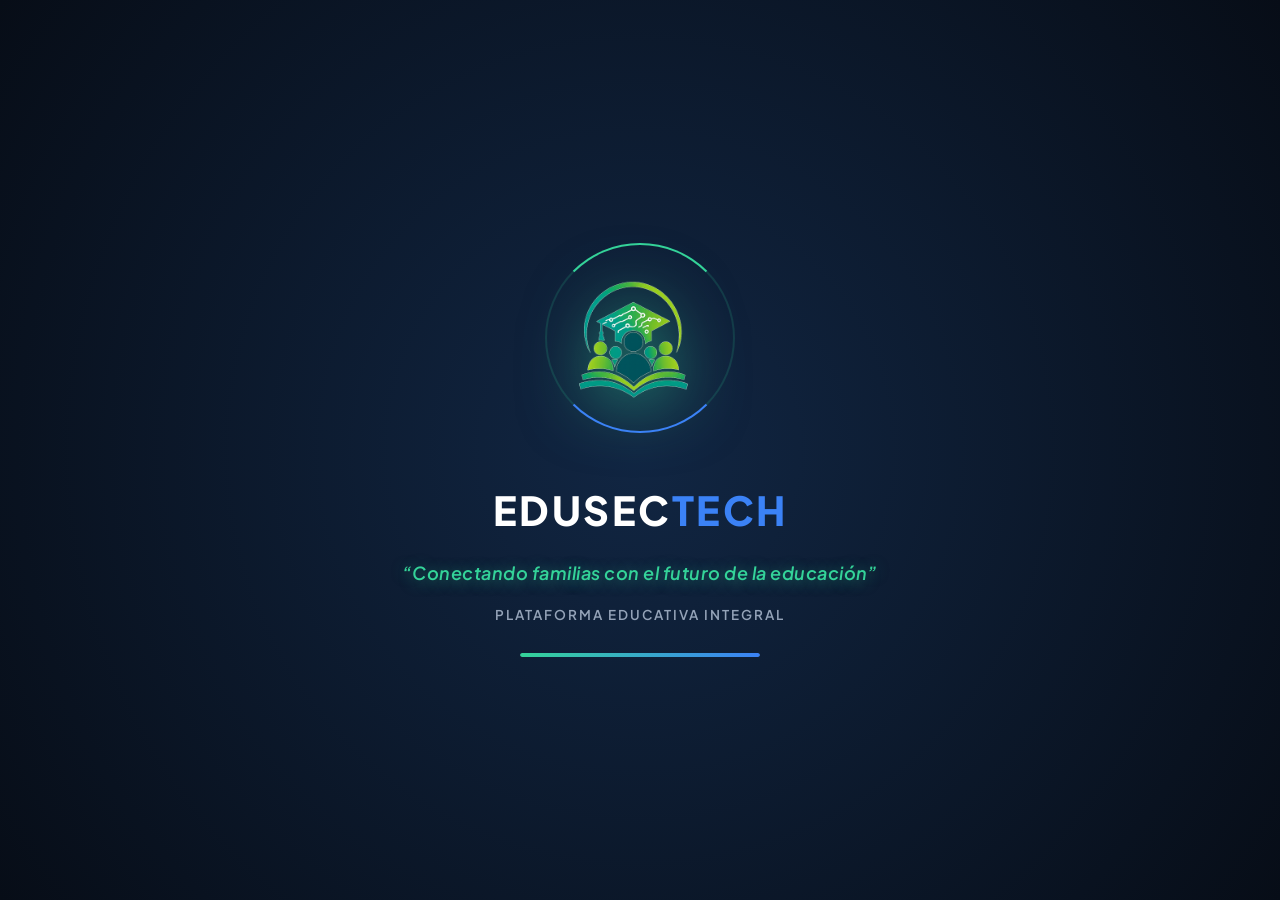
<file: index.html>
<!DOCTYPE html><html lang="es"><head><meta charset="UTF-8"><meta name="viewport" content="width=device-width,initial-scale=1.0"><title>EDUSEC TECH</title>
<link rel="preconnect" href="https://fonts.googleapis.com">
<link href="https://fonts.googleapis.com/css2?family=Plus+Jakarta+Sans:wght@400;500;600;700;800&display=swap" rel="stylesheet">
<link rel="stylesheet" href="public/assets/css/base/variables.css">
<link rel="stylesheet" href="public/assets/css/base/reset.css">
<link rel="stylesheet" href="public/assets/css/base/layout.css">
<link rel="stylesheet" href="public/assets/css/components/login.css">
<link rel="stylesheet" href="public/assets/css/components/buttons.css">
<link rel="stylesheet" href="public/assets/css/components/topnav.css">
<link rel="stylesheet" href="public/assets/css/components/cards.css">
<link rel="stylesheet" href="public/assets/css/components/tables.css">
<link rel="stylesheet" href="public/assets/css/components/widgets.css?v=6.7">
<link rel="stylesheet" href="public/assets/css/components/overlays.css">
<link rel="stylesheet" href="public/assets/css/components/charts.css">
<link rel="stylesheet" href="public/assets/css/components/sections.css?v=6.7">
<link rel="stylesheet" href="public/assets/css/responsive/responsive.css">







<style>
/* ====== PERFECT CENTERING FOR BRAND PANEL ====== */
.login-brand {
  position: relative;
  z-index: 1;
  max-width: 460px;
  color: #fff;
  text-align: center !important;
  margin: 0 auto !important;
  display: flex;
  flex-direction: column;
  align-items: center;
  justify-content: center;
}

.login-brand h1 {
  text-align: center !important;
  margin: 14px 0 6px 0 !important;
  font-size: 2.5rem;
  font-weight: 900;
  letter-spacing: 1.5px;
}

.brand-logo-img {
  width: 160px;
  height: 160px;
  max-width: 80%;
  object-fit: contain;
  display: block;
  margin: 0 auto 16px auto !important;
  filter: drop-shadow(0 10px 24px rgba(0,0,0,0.4));
  transition: transform 0.4s ease, filter 0.4s ease;
}

.brand-logo-img:hover {
  transform: scale(1.05);
  filter: drop-shadow(0 14px 30px rgba(52, 211, 153, 0.45));
}

.brand-slogan-main {
  font-size: 15.5px;
  font-weight: 600;
  font-style: italic;
  color: #34d399;
  margin-top: 6px;
  margin-bottom: 6px;
  letter-spacing: 0.4px;
  text-align: center !important;
  text-shadow: 0 2px 10px rgba(0, 0, 0, 0.4);
}

.brand-subtitle-main {
  font-size: 13.5px;
  font-weight: 500;
  color: #94a3b8;
  margin-bottom: 24px;
  letter-spacing: 1px;
  text-align: center !important;
  text-transform: uppercase;
}

.login-features {
  margin-top: 28px !important;
  display: flex !important;
  flex-direction: column !important;
  align-items: flex-start !important;
  max-width: 320px;
  margin-left: auto !important;
  margin-right: auto !important;
}

/* ====== FULLSCREEN LUXURY SPLASH SCREEN ====== */
.splash-screen {
  position: fixed;
  top: 0;
  left: 0;
  width: 100vw;
  height: 100vh;
  background: radial-gradient(circle at center, #112643 0%, #070d17 100%);
  display: flex;
  justify-content: center;
  align-items: center;
  z-index: 999999;
  transition: opacity 0.8s ease, transform 0.8s ease, visibility 0.8s;
  overflow: hidden;
}

.splash-screen.fade-out {
  opacity: 0;
  transform: scale(1.08);
  visibility: hidden;
  pointer-events: none;
}

.splash-content {
  text-align: center;
  display: flex;
  flex-direction: column;
  align-items: center;
}

.splash-logo-container {
  position: relative;
  width: 190px;
  height: 190px;
  margin-bottom: 24px;
  display: flex;
  align-items: center;
  justify-content: center;
}

.splash-logo {
  width: 160px;
  height: 160px;
  object-fit: contain;
  filter: drop-shadow(0 12px 32px rgba(52, 211, 153, 0.6));
  animation: splashZoom 1.2s cubic-bezier(0.34, 1.56, 0.64, 1) forwards;
}

.splash-ring {
  position: absolute;
  top: 0;
  left: 0;
  width: 190px;
  height: 190px;
  border-radius: 50%;
  border: 2px solid rgba(52, 211, 153, 0.15);
  border-top-color: #34d399;
  border-bottom-color: #3b82f6;
  animation: spinRing 2.2s linear infinite;
}

@keyframes spinRing {
  0% { transform: rotate(0deg); }
  100% { transform: rotate(360deg); }
}

@keyframes splashZoom {
  0% { transform: scale(0.3); opacity: 0; }
  100% { transform: scale(1); opacity: 1; }
}

.splash-title {
  font-size: 40px;
  font-weight: 900;
  color: #ffffff;
  letter-spacing: 2.5px;
  margin-bottom: 8px;
  animation: splashFadeIn 0.8s ease 0.3s forwards;
  opacity: 0;
}
.splash-title span {
  color: #3b82f6;
}

.splash-slogan {
  font-size: 18px;
  font-weight: 600;
  font-style: italic;
  color: #34d399;
  margin-bottom: 8px;
  letter-spacing: 0.5px;
  animation: splashFadeIn 0.8s ease 0.6s forwards;
  opacity: 0;
  text-shadow: 0 2px 14px rgba(52, 211, 153, 0.5);
}

.splash-sub {
  font-size: 13.5px;
  font-weight: 600;
  color: #94a3b8;
  letter-spacing: 2px;
  text-transform: uppercase;
  margin-bottom: 30px;
  animation: splashFadeIn 0.8s ease 0.9s forwards;
  opacity: 0;
}

@keyframes splashFadeIn {
  from { opacity: 0; transform: translateY(14px); }
  to { opacity: 1; transform: translateY(0); }
}

.splash-loader {
  width: 240px;
  height: 4px;
  background: rgba(255, 255, 255, 0.1);
  border-radius: 10px;
  overflow: hidden;
}

.splash-progress {
  width: 0%;
  height: 100%;
  background: linear-gradient(90deg, #34d399, #3b82f6);
  border-radius: 10px;
  animation: loadProgress 2.2s cubic-bezier(0.4, 0, 0.2, 1) forwards;
}

@keyframes loadProgress {
  0% { width: 0%; }
  60% { width: 75%; }
  100% { width: 100%; }
}
</style>


<style>
/* ====== INTERACTIVE LANDING FEATURE BUTTONS & MODALS ====== */
.login-features {
  margin-top: 24px !important;
  display: flex !important;
  flex-direction: column !important;
  gap: 12px !important;
  width: 100% !important;
  max-width: 380px !important;
}

.login-feature-btn {
  display: flex;
  align-items: center;
  gap: 14px;
  background: rgba(255, 255, 255, 0.06);
  border: 1px solid rgba(255, 255, 255, 0.12);
  padding: 12px 16px;
  border-radius: 14px;
  cursor: pointer;
  transition: all 0.3s ease;
  text-align: left;
}

.login-feature-btn:hover {
  background: rgba(52, 211, 153, 0.15);
  border-color: #34d399;
  transform: translateY(-2px);
  box-shadow: 0 8px 20px rgba(52, 211, 153, 0.25);
}

.lf-icon {
  width: 38px;
  height: 38px;
  border-radius: 10px;
  background: linear-gradient(135deg, #34d399, #3b82f6);
  color: #fff;
  display: grid;
  place-items: center;
  font-size: 16px;
  flex-shrink: 0;
}

.lf-text strong {
  display: block;
  font-size: 0.95rem;
  color: #ffffff;
  font-weight: 700;
}

.lf-text small {
  display: block;
  font-size: 0.78rem;
  color: #94a3b8;
  margin-top: 2px;
}

/* Feature Modal Overlay */
.feature-modal-overlay {
  position: fixed;
  top: 0;
  left: 0;
  width: 100vw;
  height: 100vh;
  background: rgba(15, 23, 42, 0.75);
  backdrop-filter: blur(8px);
  display: flex;
  align-items: center;
  justify-content: center;
  z-index: 999999;
  opacity: 0;
  pointer-events: none;
  transition: opacity 0.3s ease;
}

.feature-modal-overlay.active {
  opacity: 1;
  pointer-events: auto;
}

.feature-modal-card {
  background: #ffffff;
  border-radius: 20px;
  padding: 32px;
  max-width: 480px;
  width: 90%;
  box-shadow: 0 20px 40px rgba(0,0,0,0.3);
  position: relative;
  transform: scale(0.9) translateY(20px);
  transition: transform 0.3s cubic-bezier(0.34, 1.56, 0.64, 1);
  color: #0f172a;
}

.feature-modal-overlay.active .feature-modal-card {
  transform: scale(1) translateY(0);
}

.feature-modal-close {
  position: absolute;
  top: 16px;
  right: 16px;
  background: #f1f5f9;
  border: none;
  width: 36px;
  height: 36px;
  border-radius: 50%;
  font-size: 20px;
  font-weight: bold;
  color: #64748b;
  cursor: pointer;
  display: grid;
  place-items: center;
  transition: background 0.2s;
}

.feature-modal-close:hover {
  background: #e2e8f0;
  color: #0f172a;
}
</style>

<style>
.login-features {
  margin-top: 22px !important;
  display: flex !important;
  flex-direction: column !important;
  gap: 12px !important;
  width: 100% !important;
  max-width: 400px !important;
  align-items: center !important;
}

.login-feature-btn {
  display: flex !important;
  align-items: center !important;
  gap: 14px !important;
  background: rgba(255, 255, 255, 0.07) !important;
  border: 1.5px solid rgba(255, 255, 255, 0.14) !important;
  padding: 0 16px !important;
  border-radius: 14px !important;
  cursor: pointer !important;
  transition: all 0.3s ease !important;
  text-align: left !important;
  width: 380px !important;
  height: 62px !important;
  box-sizing: border-box !important;
}

.login-feature-btn:hover {
  background: rgba(52, 211, 153, 0.16) !important;
  border-color: #34d399 !important;
  transform: translateY(-2px) !important;
  box-shadow: 0 8px 20px rgba(52, 211, 153, 0.25) !important;
}

.lf-icon {
  width: 38px !important;
  height: 38px !important;
  border-radius: 10px !important;
  background: linear-gradient(135deg, #34d399, #3b82f6) !important;
  color: #fff !important;
  display: flex !important;
  align-items: center !important;
  justify-content: center !important;
  font-size: 16px !important;
  flex-shrink: 0 !important;
}

.lf-text {
  display: flex !important;
  flex-direction: column !important;
  justify-content: center !important;
}

.lf-text strong {
  display: block !important;
  font-size: 0.92rem !important;
  color: #ffffff !important;
  font-weight: 700 !important;
  white-space: nowrap !important;
}

.lf-text small {
  display: block !important;
  font-size: 0.76rem !important;
  color: #94a3b8 !important;
  margin-top: 2px !important;
  white-space: nowrap !important;
}
</style>
</head><body>

<!-- ====== FULLSCREEN INTRO SPLASH SCREEN ====== -->
<div id="splash-screen" class="splash-screen">
  <div class="splash-content">
    <div class="splash-logo-container">
      <img src="./img/logo.png" alt="EduSec Tech Logo" class="splash-logo">
      <div class="splash-ring"></div>
    </div>
    <h1 class="splash-title">EDUSEC<span>TECH</span></h1>
    <p class="splash-slogan">“Conectando familias con el futuro de la educación”</p>
    <p class="splash-sub">Plataforma Educativa Integral</p>
    <div class="splash-loader"><div class="splash-progress"></div></div>
  </div>
</div>
<script>
  (function() {
    function hideSplash() {
      const splash = document.getElementById('splash-screen');
      if (splash) {
        splash.classList.add('fade-out');
        setTimeout(() => { if (splash.parentNode) splash.parentNode.removeChild(splash); }, 850);
      }
    }
    if (document.readyState === 'loading') {
      document.addEventListener('DOMContentLoaded', function() { setTimeout(hideSplash, 2200); });
    } else {
      setTimeout(hideSplash, 2200);
    }
  })();
</script>


<!-- ====== FULLSCREEN INTRO SPLASH SCREEN ====== -->


<!-- ====== LOGIN SCREEN ====== -->
<main id="login" class="login">
  <div class="login-left">
    <div class="login-brand">
      <img src="./img/logo.png" alt="EduSec Tech Logo" class="brand-logo-img">
      <h1>EDUSEC<span>TECH</span></h1>
      <p class="brand-slogan-main">“Conectando familias con el futuro de la educación”</p>
      <p class="brand-subtitle-main">Plataforma Educativa Integral</p>
      <div class="login-features">
        <div class="login-feature-btn" onclick="showFeatureModal('gestion')">
          <span class="lf-icon">&#9632;</span>
          <div class="lf-text">
            <strong>Gestión académica inteligente</strong>
            <small>Haz clic para ver detalles (IA, Bimestres y Gráficos)</small>
          </div>
        </div>
        <div class="login-feature-btn" onclick="showFeatureModal('seguimiento')">
          <span class="lf-icon">&#9654;</span>
          <div class="lf-text">
            <strong>Seguimiento en tiempo real</strong>
            <small>Haz clic para ver detalles (Tareas y Asistencia)</small>
          </div>
        </div>
        <div class="login-feature-btn" onclick="showFeatureModal('comunidad')">
          <span class="lf-icon">&#9733;</span>
          <div class="lf-text">
            <strong>Comunidad educativa conectada</strong>
            <small>Haz clic para ver detalles (Hora Disponible)</small>
          </div>
        </div>
      </div>
    </div>
    </div>
  </div>
  <div class="login-right">
    <div class="login-card">
      <div class="brand"><h1>Iniciar Sesion</h1><p class="muted">Accede a tu cuenta institucional</p></div>
      <form id="loginForm">
        <label>Correo institucional<input id="email" type="email" placeholder="tu nombre@edusec.pe" required autofocus></label>
        <label>Contrasena<div class="password-wrap"><input id="password" type="password" placeholder="Ingresa tu contrasena" required><button type="button" class="pw-toggle" onclick="togglePassword('password',this)" tabindex="-1">&#9673;</button></div></label>
        <button class="btn primary full">Ingresar</button>
        <a id="forgotLink" href="#" class="forgot-link">Olvidaste tu contrasena?</a>
      </form>
      <div class="quick-divider"><span>Acceso rapido de demostracion</span></div>
      <div class="quick">
        <button data-e="padre001@edusec.pe">Padre</button>
        <button data-e="docente001@edusec.pe">Docente</button>
        <button data-e="estudiante001@edusec.pe">Estudiante</button>
        <button data-e="director001@edusec.pe">Director</button>
      </div>
      <div style="text-align:center;margin-top:14px;">
        <a href="docs/ARQUITECTURA.html" target="_blank" style="font-size:0.82rem;color:#3b82f6;text-decoration:none;font-weight:600;display:inline-flex;align-items:center;gap:5px;">🏛️ Ver Arquitectura del Sistema</a>
      </div>
    </div>
  </div>
</main>

<!-- ====== APP SHELL ====== -->
<main id="app" class="app hidden">
  <!-- Top Navigation Bar -->
  <header class="topnav main-header navbar-container" id="topnav">
    <button class="topnav-hamburger" id="topnavHamburger" type="button">&#9776;</button>
    <div class="topnav-brand">
      <img src="./img/logo.png" alt="EduSec Tech Logo" style="width: 42px; height: 42px; object-fit: contain; filter: drop-shadow(0 3px 8px rgba(0,0,0,0.25)); border-radius: 10px; display: inline-block; vertical-align: middle; margin-right: 10px;">
      <div class="topnav-brand-text"><b>EDUSEC TECH</b><span id="roleLabel"></span></div>
    </div>
    <nav class="topnav-center" id="topNav"></nav>
    <div class="topnav-right">
      <button class="topnav-icon-btn" id="bell" title="Notificaciones">&#128276;<span class="notif-badge" id="ncount">0</span></button>
      <button class="topnav-icon-btn" id="msgBtn" title="Mensajes" onclick="openPage('mensajes')">&#9993;</button>
      <div class="topnav-avatar-wrap" id="avatarWrap">
        <button class="topnav-avatar-btn user-profile-pill" id="avatarBtn">
          <div id="avatar" class="user-avatar-badge"></div>
          <div class="user-info-text"><b id="uname" class="user-name"></b><span id="umail" class="user-email"></span></div>
          <span class="topnav-avatar-chevron">&#9662;</span>
        </button>
        <div class="profile-dropdown hidden" id="profileDropdown">
          <button class="profile-dropdown-item" onclick="openPage('perfil')"><span class="icon">&#9679;</span>Mi perfil</button>
          <button class="profile-dropdown-item" onclick="openPage('bitacora')"><span class="icon">&#8227;</span>Bitacora</button>
          <button class="profile-dropdown-item" onclick="window.open('docs/ARQUITECTURA.html','_blank')"><span class="icon">&#9881;</span>Arquitectura</button>
          <div class="profile-dropdown-divider"></div>
          <button class="profile-dropdown-item" id="resetBtn"><span class="icon">&#8634;</span>Restaurar datos</button>
          <button class="profile-dropdown-item logout" id="logout"><span class="icon">&#8594;</span>Cerrar sesion</button>
        </div>
      </div>
    </div>
  </header>

  <!-- Main Content Area -->
  <section id="content" class="content"></section>
</main>

<!-- Overlays -->
<div id="drawer" class="drawer hidden">
  <div class="drawer-head" style="display:flex;justify-content:space-between;align-items:center;padding-bottom:12px;border-bottom:1px solid var(--line);margin-bottom:12px;">
    <h3 style="margin:0;">Notificaciones</h3>
    <button class="btn secondary sm" onclick="document.getElementById('drawer').classList.add('hidden')" style="width:32px;height:32px;padding:0;display:grid;place-items:center;border-radius:50%;">&#10005;</button>
  </div>
  <div id="notifs"></div>
</div>
<div id="modal" class="modal hidden"><div class="modal-card" id="modalCard"><div id="modalBody"></div></div></div>
<div id="toastBox" class="toast hidden"></div>

<!-- Scripts -->
<script src="public/assets/js/data/seed.js"></script>
<script src="public/assets/js/data/seeders.js"></script>
<script src="public/assets/js/utils/state.js"></script>
<script src="public/assets/js/utils/charts.js"></script>
<script src="public/assets/js/components/shared.js"></script>
<script src="public/assets/js/components/routers.js"></script>
<script src="public/assets/js/data/messages-data.js"></script>
<script src="public/assets/js/components/messages-logic.js"></script>
<script src="public/assets/js/components/messages.js?v=6.7"></script>
<script src="public/assets/js/components/notifications.js"></script>
<script src="public/assets/js/components/calendar.js"></script>
  <script src="public/assets/js/components/availability.js"></script>
<script src="public/assets/js/parent/parent.js"></script>
<script src="public/assets/js/student/student.js"></script>
<script src="public/assets/js/teacher/teacher.js"></script>
<script src="public/assets/js/teacher/courses.js"></script>
<script src="public/assets/js/teacher/tasks.js"></script>
<script src="public/assets/js/teacher/attendance.js"></script>
<script src="public/assets/js/teacher/bimesters.js"></script>
<script src="public/assets/js/director/director.js?v=6.7"></script>
<script src="public/assets/js/utils/ai-config.js"></script>
<script src="public/assets/js/data/ai-data.js"></script>
<script src="public/assets/js/components/ai-assistant.js"></script>
<script src="public/assets/js/components/ai-integration.js"></script>
<script src="public/assets/js/data/forms-data.js"></script>
<script src="public/assets/js/components/forms-logic.js"></script>
<script src="public/assets/js/components/forms-teacher.js"></script>
<script src="public/assets/js/components/forms-student.js"></script>
<script src="public/assets/js/utils/app.js"></script>
<script src="public/assets/js/components/forms-integration.js"></script>

<!-- ====== INTERACTIVE FEATURE DETAILS MODAL ====== -->
<div id="featureModal" class="feature-modal-overlay" onclick="closeFeatureModal(event)">
  <div class="feature-modal-card" onclick="event.stopPropagation()">
    <button class="feature-modal-close" onclick="closeFeatureModal()">&times;</button>
    <div id="featureModalBody"></div>
  </div>
</div>

<script>
var featureData = {
  gestion: {
    icon: '🔳',
    title: 'Gestión Académica Inteligente',
    subtitle: 'IA EduCoach, Notas por 4 Bimestres y Gráficos de Anillos',
    color: '#3b82f6',
    items: [
      '<b>Chat Inteligente EduCoach AI:</b> Analiza las notas y asistencias del alumno para brindar consejos pedagógicos prácticos a los padres.',
      '<b>Calificación por 4 Bimestres:</b> Registro oficial de notas con alertas automáticas de bajo y alto rendimiento.',
      '<b>Gráficos de Anillos:</b> Visualización dinámica del porcentaje de avance y rendimiento por asignatura.',
      '<b>Gestión de Sílabos:</b> Carga y consulta de sílabos institucionales por curso.'
    ]
  },
  seguimiento: {
    icon: '▶️',
    title: 'Seguimiento en Tiempo Real',
    subtitle: 'Tareas pendientes, control de asistencia y alertas',
    color: '#34d399',
    items: [
      '<b>Control de Tareas Pendientes:</b> Listado centralizado con fechas límite de entrega, archivos adjuntos y estado de cumplimiento.',
      '<b>Historial Diario de Asistencia:</b> Registro inmediato de asistencias, tardanzas y justificaciones por curso.',
      '<b>Alertas Preventivas:</b> Notificaciones tempranas cuando una nota baja o inasistencia requiere intervención familiar.',
      '<b>Calendario Interactivo de 12 Meses:</b> Agenda integrada para padres, alumnos y docentes.'
    ]
  },
  comunidad: {
    icon: '⭐️',
    title: 'Comunidad Educativa Conectada',
    subtitle: 'Hora Docente Disponible y Mensajería Directa',
    color: '#8b5cf6',
    items: [
      '<b>Hora Docente Disponible:</b> Muestra el horario y estado en tiempo real del profesor (🟢 Libre / 🟡 Solo Cita Previa / 🔴 Ocupado).',
      '<b>Mensajería Directa Padre-Docente:</b> Chat seguro para enviar consultas puntuales sobre tareas sin llamadas fuera de hora.',
      '<b>Gamificación Escolar:</b> Sistema de recompensas con insignias y canje de estrellas por cumplimiento académico.',
      '<b>Soporte Bilingüe e Inclusivo:</b> Plataforma accesible en Español y Quechua (Ley N.º 29733 y WCAG 2.1).'
    ]
  }
};

function showFeatureModal(key) {
  var d = featureData[key];
  if (!d) return;
  var body = document.getElementById('featureModalBody');
  var html = '<div style="display:flex; align-items:center; gap:12px; margin-bottom:12px;">';
  html += '<span style="font-size:2rem;">' + d.icon + '</span>';
  html += '<div><h3 style="margin:0; font-size:1.3rem; color:#0f172a;">' + d.title + '</h3>';
  html += '<span style="font-size:0.85rem; color:' + d.color + '; font-weight:bold;">' + d.subtitle + '</span></div></div>';
  html += '<div style="border-top:1px solid #e2e8f0; padding-top:16px; margin-top:12px;"><ul style="padding-left:20px; display:grid; gap:10px; margin:0;">';
  d.items.forEach(function(item) {
    html += '<li style="font-size:0.92rem; color:#334155; line-height:1.4;">' + item + '</li>';
  });
  html += '</ul></div>';
  html += '<button onclick="closeFeatureModal()" class="btn primary" style="width:100%; margin-top:24px; padding:10px; font-weight:bold;">Entendido</button>';
  body.innerHTML = html;
  var modal = document.getElementById('featureModal');
  if (modal) modal.classList.add('active');
}

function closeFeatureModal(e) {
  var modal = document.getElementById('featureModal');
  if (modal) modal.classList.remove('active');
}
</script>

</body></html>
</file>
<file: public/assets/css/base/variables.css>
:root{
  --p:#2563eb;
  --p-hover:#1d4ed8;
  --s:#475569;
  --a:#D97706;
  --r:#DC2626;
  --g:#15803D;
  --bg:#F8FAFC;
  --card:#FFFFFF;
  --text:#334155;
  --mut:#64748B;
  --line:#E2E8F0;
  --nav:#FFFFFF;
  --nav-text:#1E293B;
  --nav-hover:#F1F5F9;
  --nav-active:#EEF2FF;
  --soft:#EEF2FF;
  --shadow:0 1px 3px rgba(0,0,0,.04);
  --shadow-card:0 4px 20px -2px rgba(0,0,0,.03);
  --shadow-card-hover:0 8px 30px -4px rgba(0,0,0,.06);
  --radius:16px;
  --radius-sm:10px;
  --radius-lg:20px;
  --card-pad:24px;
  --success-bg:#DCFCE7;
  --success-text:#15803D;
  --warning-bg:#FEF3C7;
  --warning-text:#B45309;
  --danger-bg:#FEE2E2;
  --danger-text:#B91C1C;
  --topnav-h:64px;
}
body{background:var(--bg);color:var(--text);-webkit-font-smoothing:antialiased;-moz-osx-font-smoothing:grayscale}
.app{max-width:1600px;margin:0 auto}
header:not(.topnav){background:#fff;padding:18px 24px;border-radius:var(--radius);box-shadow:var(--shadow);margin-bottom:24px}
.card,.widget,.panel,.box{background:#fff;border-radius:var(--radius);box-shadow:var(--shadow-card);border:1px solid var(--line);transition:box-shadow .2s,transform .15s}
.card:hover{box-shadow:var(--shadow-card-hover)}
.grid,.grid2,.grid3,.grid4{gap:20px}
button{border-radius:var(--radius-sm);font-weight:700;transition:all .15s ease}
button:hover:not(:disabled){opacity:.88}
button:active:not(:disabled){transform:scale(.98)}
input,select,textarea{border-radius:var(--radius-sm);border:1px solid var(--line);padding:12px 16px;background:#fff;outline:none;font-size:.95rem;transition:border .2s,box-shadow .2s}
input:focus-visible,select:focus-visible,textarea:focus-visible,button:focus-visible{outline:3px solid rgba(37,99,235,.25);outline-offset:2px}
input:focus,select:focus,textarea:focus{border-color:var(--p);box-shadow:0 0 0 3px rgba(37,99,235,.08)}
textarea{min-height:100px;resize:vertical}
table{background:#fff;border-radius:var(--radius);border-collapse:separate;border-spacing:0}
tr:hover{background:#F8FAFC}
.login-card,.login-container,.login-box{max-width:480px;margin:auto;border-radius:var(--radius-lg);box-shadow:0 25px 60px rgba(0,0,0,.08)}
h1,h2,h3{letter-spacing:.2px;color:var(--text)}
h2{font-size:1.75rem;font-weight:800}
h3{font-size:1.15rem;font-weight:700}
.toast.loading{background:var(--p)}
.spin{display:inline-block;width:16px;height:16px;border:2px solid #fff;border-top-color:transparent;border-radius:50%;animation:spin .6s linear infinite;vertical-align:middle;margin-right:8px}
@keyframes spin{to{transform:rotate(360deg)}}
@keyframes fadeIn{from{opacity:0;transform:translateY(-4px)}to{opacity:1;transform:translateY(0)}}
@keyframes slideDown{from{opacity:0;transform:translateY(-8px)}to{opacity:1;transform:translateY(0)}}
::-webkit-scrollbar{width:6px;height:6px}
::-webkit-scrollbar-thumb{background:#CBD5E1;border-radius:999px}
::-webkit-scrollbar-track{background:transparent}
::selection{background:rgba(37,99,235,.15);color:var(--text)}
.muted{color:var(--mut);font-size:.85rem}
.err{color:var(--r)}
</file>
<file: public/assets/css/base/layout.css>
/* ============================================
   LAYOUT — Full-width TopNav Layout
   ============================================ */
.login{
  min-height:100vh;
  display:flex;
  background:var(--bg);
}
.login-left{
  flex:1;
  display:flex;align-items:center;justify-content:center;
  background:linear-gradient(135deg,#0F172A 0%,#1E293B 50%,#334155 100%);
  padding:48px;
  position:relative;
  overflow:hidden;
}
.login-left::before{
  content:"";position:absolute;
  top:-50%;right:-30%;
  width:600px;height:600px;
  border-radius:50%;
  background:rgba(37,99,235,.08);
}
.login-left::after{
  content:"";position:absolute;
  bottom:-40%;left:-20%;
  width:500px;height:500px;
  border-radius:50%;
  background:rgba(37,99,235,.05);
}
.login-brand{
  position:relative;z-index:1;
  max-width:420px;
  color:#fff;
  text-align:left;
}
.login-brand h1{
  color:#fff;font-size:2.5rem;font-weight:800;
  margin:24px 0 0;letter-spacing:1px;
}
.login-brand h1 span{color:rgba(255,255,255,.5);font-weight:400}
.login-brand p{
  color:rgba(255,255,255,.45);
  font-size:1.05rem;margin:8px 0 0;
}
.login-features{
  margin-top:40px;display:flex;flex-direction:column;gap:14px;
}
.login-feature{
  display:flex;align-items:center;gap:12px;
  color:rgba(255,255,255,.6);
  font-size:.92rem;font-weight:500;
}
.lf-icon{
  width:32px;height:32px;
  display:grid;place-items:center;
  background:rgba(37,99,235,.2);
  border-radius:8px;font-size:.7rem;
  color:rgba(255,255,255,.7);
}
.login-right{
  width:520px;min-width:420px;
  display:flex;align-items:center;justify-content:center;
  padding:48px;
  background:#fff;
}

/* App Shell — Full Width with TopNav */
.app{
  min-height:100vh;
  display:flex;flex-direction:column;
  background:var(--bg);
}
.content{
  flex:1;
  padding:0 32px;
  display:grid;
  gap:20px;
  max-width:1440px;
  width:100%;
  margin:0 auto;
}

/* Grid Systems */
.grid4{display:grid;grid-template-columns:repeat(4,1fr);gap:20px}
.grid3{display:grid;grid-template-columns:repeat(3,1fr);gap:20px}
.grid2{display:grid;grid-template-columns:1.3fr .9fr;gap:20px}
.auto{display:grid;grid-template-columns:repeat(auto-fit,minmax(280px,1fr));gap:20px}
.auto3{display:grid;grid-template-columns:repeat(3,1fr);gap:20px}
.kpi-row{display:grid;grid-template-columns:repeat(4,1fr);gap:20px}
.chart-row{display:grid;grid-template-columns:repeat(2,1fr);gap:20px}
.chart-row>.card{max-height:clamp(340px,50vh,480px);display:flex;flex-direction:column}
.chart-row>.card>h3{flex-shrink:0}
.chart-row>.card>.scroll-content{overflow-y:auto;flex:1;min-height:0}
.chart-row>.card>.scroll-content::-webkit-scrollbar{width:5px}
.chart-row>.card>.scroll-content::-webkit-scrollbar-thumb{background:#CBD5E1;border-radius:999px}
.chart-row>.card>.scroll-content::-webkit-scrollbar-track{background:transparent}
.chart-row>.card>.scroll-y{flex:1;min-height:0;max-height:none}
.page-body{display:grid;gap:20px;align-content:start}
.hdr-actions{display:flex;gap:12px;align-items:center;flex-shrink:0}
.mt-12{margin-top:12px}
.empty-state{text-align:center;padding:32px 16px;color:var(--mut);font-size:.92rem}
.alerts-stack{display:flex;flex-direction:column;gap:12px}
.scroll-y{max-height:clamp(220px,45vh,480px);overflow-y:auto;padding-right:12px}
.scroll-y::-webkit-scrollbar{width:4px}
.scroll-y::-webkit-scrollbar-thumb{background:#CBD5E1;border-radius:999px}
.scroll-y::-webkit-scrollbar-track{background:transparent}
</file>
<file: public/assets/css/components/login.css>
/* ============================================
   LOGIN — Split Layout 50/50
   ============================================ */
.login-card{
  width:100%;max-width:440px;
  background:#fff;
  border-radius:var(--radius-lg);
  padding:40px 36px;
  box-shadow:none;
}
.brand{margin-bottom:32px}
.brand h1{margin:0;font-size:1.6rem;font-weight:800}
.brand p{margin:6px 0 0;color:var(--mut);font-size:.92rem}
.logo{width:52px;height:52px;border-radius:14px;background:linear-gradient(135deg,var(--p),#3b82f6);color:#fff;display:grid;place-items:center;font-weight:900;font-size:22px}
.logo.lg{width:72px;height:72px;font-size:30px;border-radius:18px}
.logo.sm{width:38px;height:38px;font-size:16px}
.login form{display:grid;gap:18px}
.login form label{
  display:flex;flex-direction:column;gap:6px;
  font-size:.85rem;font-weight:700;color:var(--text);
}
.login form input,.login form select,.login form textarea{
  width:100%;padding:13px 16px;
  border:1.5px solid var(--line);
  border-radius:var(--radius-sm);
  font-size:.95rem;
}
.login form input:focus{border-color:var(--p);box-shadow:0 0 0 3px rgba(37,99,235,.08)}
textarea{min-height:100px;resize:vertical}
.quick-divider{
  display:flex;align-items:center;gap:14px;
  margin:24px 0 16px;
}
.quick-divider::before,.quick-divider::after{
  content:"";flex:1;height:1px;background:var(--line);
}
.quick-divider span{
  font-size:.78rem;font-weight:700;color:var(--mut);
  text-transform:uppercase;letter-spacing:.8px;
  white-space:nowrap;
}
.quick{
  display:grid;grid-template-columns:repeat(4,1fr);gap:10px;
}
.quick button{
  border:1.5px solid var(--line);
  background:var(--bg);
  color:var(--text);
  font-weight:700;font-size:.85rem;
  border-radius:var(--radius-sm);
  padding:12px 8px;
  transition:all .15s ease;
}
.quick button:hover{
  border-color:var(--p);
  background:var(--soft);
  color:var(--p);
  transform:translateY(-1px);
  box-shadow:0 4px 12px rgba(37,99,235,.1);
}
.quick button:active{transform:translateY(0)}
.password-wrap{position:relative;display:flex;align-items:center}
.password-wrap input{padding-right:44px;width:100%}
.pw-toggle{
  position:absolute;right:8px;
  background:none;border:none;
  cursor:pointer;font-size:1.1rem;
  padding:8px;line-height:1;
  border-radius:var(--radius-sm);
  color:var(--mut);
}
.pw-toggle:hover{background:var(--bg);color:var(--text)}
.forgot-link{
  display:block;text-align:center;
  margin-top:8px;font-size:.85rem;
  color:var(--p);text-decoration:none;
  font-weight:600;
}
.forgot-link:hover{text-decoration:underline}
</file>
<file: public/assets/css/components/buttons.css>
/* ============================================
   BUTTONS — Refined System
   ============================================ */
.btn{
  border:0;border-radius:var(--radius-sm);
  padding:12px 20px;
  font-weight:700;font-size:.9rem;
  cursor:pointer;
  transition:all .15s ease;
  display:inline-flex;align-items:center;justify-content:center;gap:8px;
}
.btn.sm{padding:9px 16px;font-size:.82rem}
.btn.lg{padding:14px 28px;font-size:1rem}
.primary{background:var(--p);color:#fff}
.primary:hover{background:var(--p-hover);box-shadow:0 4px 14px rgba(37,99,235,.25)}
.secondary{background:var(--soft);color:var(--p);border:1px solid var(--line)}
.secondary:hover{background:var(--p);color:#fff;border-color:var(--p)}
.danger{background:var(--danger-bg);color:var(--danger-text);border:1px solid transparent}
.danger:hover{background:var(--r);color:#fff}
.ghost{background:transparent;color:var(--mut);border:1px solid transparent}
.ghost:hover{background:var(--bg);color:var(--text)}
.full{width:100%}
.sidebtn{
  border:1px solid rgba(255,255,255,.1);
  background:rgba(255,255,255,.06);
  color:rgba(255,255,255,.7);
  border-radius:var(--radius-sm);
  padding:12px;font-weight:700;
}
.sidebtn:hover{background:rgba(255,255,255,.12);color:#fff}
.logout{
  margin-top:auto;
  background:rgba(220,38,38,.08);
  color:#FCA5A5;
  border:1px solid rgba(220,38,38,.15);
  border-radius:var(--radius-sm);
  padding:12px;font-weight:700;
}
.logout:hover{background:rgba(220,38,38,.15);color:#fff}
</file>
<file: public/assets/css/components/topnav.css>
/* ============================================
   TOPNAV — Dark Deep Navy Header
   ============================================ */
.topnav{
  position:sticky;top:0;z-index:50;
  display:flex;align-items:center;
  background:linear-gradient(135deg, #0f172a 0%, #1e3a8a 50%, #1d4ed8 100%)!important;
  padding:0 28px;
  height:var(--topnav-h);
  border-radius:0;
  border-bottom:1px solid rgba(255,255,255,0.1)!important;
  box-shadow:0 4px 20px rgba(15,23,42,0.25)!important;
  backdrop-filter:blur(8px)!important;
  margin:0;
}
.topnav-brand{
  display:flex;align-items:center;gap:12px;
  flex-shrink:0;
  min-width:200px;
}
.topnav-brand .logo{width:36px;height:36px;font-size:16px;border-radius:10px}
.topnav-brand-text{
  display:flex;flex-direction:column;
}
.topnav-brand-text b{
  color:#ffffff;font-size:15px;font-weight:800;letter-spacing:.3px;line-height:1.1;
}
.topnav-brand-text span{
  color:#94a3b8;font-size:11px;font-weight:600;
}
.topnav-center{
  flex:1;display:flex;align-items:center;justify-content:center;
  gap:2px;padding:0 16px;
  overflow-x:auto;
  scrollbar-width:none;
}
.topnav-center::-webkit-scrollbar{display:none}
.topnav-center button{
  border:0;background:transparent;
  color:#cbd5e1;
  padding:8px 18px;
  font-size:.88rem;font-weight:600;
  border-radius:20px;
  white-space:nowrap;
  transition:all .15s ease;
}
.topnav-center button:hover{
  background:rgba(255,255,255,.08);color:#ffffff;
}
.topnav-center button.active{
  background:rgba(255,255,255,.12);color:#ffffff;font-weight:700;
}
.topnav-right{
  display:flex;align-items:center;gap:6px;
  flex-shrink:0;
  margin-left:auto;
}
.topnav-icon-btn{
  width:40px;height:40px;
  display:grid;place-items:center;
  border:0;background:transparent;
  color:#e2e8f0;
  border-radius:var(--radius-sm);
  position:relative;
  font-size:1.15rem;
  cursor:pointer;
  transition:all .15s ease;
}
.topnav-icon-btn:hover{
  background:rgba(255,255,255,.08);color:#ffffff;
}
.topnav-icon-btn .notif-badge{
  position:absolute;top:4px;right:4px;
  min-width:18px;height:18px;
  background:var(--r);color:#fff;
  border-radius:999px;
  font-size:10px;font-weight:800;
  display:grid;place-items:center;
  padding:0 4px;
  border:2px solid #1e293b;
}
.topnav-avatar-wrap{
  position:relative;
}
.topnav-avatar-btn{
  display:flex;align-items:center;gap:10px;
  padding:4px 12px 4px 6px;
  border:1px solid #334155;
  background:#1e293b;
  border-radius:24px;
  cursor:pointer;
  transition:all .15s ease;
  box-shadow:none;
}
.topnav-avatar-btn:hover{
  background:#263548;
  border-color:#475569;
}
.user-avatar-badge{
  width:36px!important;height:36px!important;
  background:#2563eb!important;
  color:#ffffff!important;
  font-weight:700!important;
  font-size:.9rem!important;
  border-radius:8px!important;
  display:flex!important;
  align-items:center!important;
  justify-content:center!important;
  flex-shrink:0!important;
  box-shadow:0 2px 4px rgba(37,99,235,.3)!important;
}
.user-info-text{
  display:flex;flex-direction:column;
  justify-content:center;
  line-height:1.1;
}
.user-name{
  font-weight:600!important;
  font-size:.88rem!important;
  color:#ffffff!important;
  overflow:hidden;text-overflow:ellipsis;white-space:nowrap;
}
.user-email{
  font-size:.73rem!important;
  color:#94a3b8!important;
  overflow:hidden;text-overflow:ellipsis;white-space:nowrap;
}
.topnav-avatar-chevron{
  color:#94a3b8;font-size:10px;
  margin-left:2px;transition:transform .2s;
}
.topnav-avatar-wrap.open .topnav-avatar-chevron{
  transform:rotate(180deg);
}

/* Profile Dropdown */
.profile-dropdown{
  position:absolute;top:calc(100% + 8px);right:0;
  width:240px;
  background:#1e293b;
  border:1px solid #334155;
  border-radius:var(--radius);
  box-shadow:0 12px 40px rgba(0,0,0,.3);
  padding:8px;
  z-index:60;
  animation:slideDown .15s ease;
}
.profile-dropdown.hidden{display:none}
.profile-dropdown-item{
  display:flex;align-items:center;gap:10px;
  width:100%;border:0;background:transparent;
  padding:10px 12px;
  border-radius:var(--radius-sm);
  font-size:.88rem;font-weight:600;
  color:#e2e8f0;
  cursor:pointer;
  text-align:left;
  transition:background .12s;
}
.profile-dropdown-item:hover{
  background:rgba(255,255,255,.08);color:#ffffff;
}
.profile-dropdown-item .icon{
  width:20px;text-align:center;
  font-size:1rem;opacity:.6;
}
.profile-dropdown-divider{
  height:1px;background:#334155;margin:6px 0;
}
.profile-dropdown-item.logout{
  color:#f87171;
}
.profile-dropdown-item.logout .icon{opacity:.7}

/* ============================================
   TOPNAV — Mobile Hamburger
   ============================================ */
.topnav-hamburger{
  display:none;
  width:38px;height:38px;
  border:1px solid #334155;
  background:#1e293b;
  color:#e2e8f0;
  border-radius:var(--radius-sm);
  font-size:1.2rem;
  cursor:pointer;
  place-items:center;
}
.topnav-hamburger:hover{background:#263548}

/* ============================================
   COURSE DETAIL — Moodle USS Style
   ============================================ */
.course-header{
  display:flex;align-items:center;gap:16px;
  margin-bottom:0;
  padding:14px 24px;
  border-bottom:1px solid var(--line);
  background:#fff;
}
.course-header h2{margin:0;font-size:1.25rem;font-weight:700;color:var(--text)}
.course-header p{margin:4px 0 0;color:var(--mut);font-size:.85rem}
.course-back-btn{
  display:grid;place-items:center;
  border:1px solid var(--line);
  background:#fff;
  border-radius:6px;
  color:var(--p);
  font-size:1rem;
  cursor:pointer;
  transition:all .15s;
}
.course-back-btn::before{content:'\2039';font-size:.85rem}
.course-back-btn:hover{
  background:var(--soft);border-color:var(--p);
}
.course-tab{
  padding:12px 16px;
  font-weight:500;font-size:.88rem;
  color:var(--ink,#2b2b2b);
  background:transparent;
  border:0;
  border-bottom:2px solid transparent;
  cursor:pointer;
  white-space:nowrap;
  flex-shrink:0;
  transition:all .15s ease;
  position:relative;
}
.course-tab:hover{
  color:var(--p);
}
.course-tab.active{
  color:var(--p);
  border-bottom-color:var(--p);
  font-weight:700;
}
.course-tab-icon{
  margin-right:6px;font-size:.85rem;
}
.course-tab-section{
  display:none;
}
.course-layout{
  padding:20px 0 0;
}
.course-main{min-width:0}
@media(max-width:1200px){
  .course-layout{padding:24px 0 0}
}
@media(max-width:900px){
  .course-layout{padding:20px 0 0}
  .course-tab{padding:10px 12px;font-size:.82rem}
}
@media(max-width:640px){
  .course-header{padding:12px 16px}
  .course-tab{padding:10px 10px;font-size:.78rem}
  .course-layout{padding:16px 0 0}
}

/* ============================================
   CHILD CONTEXT BAR (Parent child selector)
   ============================================ */
.child-context-bar{
  display:flex;align-items:center;gap:16px;
  padding:14px 20px;
  background:linear-gradient(135deg,#2563eb 0%,#3b82f6 100%);
  border-radius:var(--radius);
  margin-bottom:20px;
  flex-wrap:wrap;
  color:#fff;
}
.child-context-bar .course-back-btn{
  display:inline-flex!important;
  align-items:center!important;
  justify-content:center!important;
  width:32px!important;
  height:32px!important;
  background:rgba(255,255,255,.2)!important;
  border-radius:8px!important;
  border-color:transparent!important;
  color:#fff!important;
  font-size:1rem!important;
  cursor:pointer!important;
  margin-right:12px!important;
  z-index:10!important;
  flex-shrink:0!important;
}
.child-context-bar .course-back-btn::before{content:'\2039';font-size:1.1rem}
.child-context-bar .course-back-btn:hover{
  background:rgba(255,255,255,.35)!important;
}
.child-context-info{
  flex:1;min-width:0;
}
.child-context-name{
  font-size:1.05rem;font-weight:700;
  color:#fff;
}
.child-context-name small{
  font-weight:500;margin-left:8px;color:rgba(255,255,255,.65);
}
.child-context-actions{
  flex-shrink:0;
}
.child-switch-select{
  padding:8px 14px;
  border:1.5px solid rgba(255,255,255,.25);
  border-radius:var(--radius-sm);
  font-size:.88rem;font-weight:600;
  background:rgba(255,255,255,.12);
  color:#fff;
  cursor:pointer;
  min-width:180px;
  backdrop-filter:blur(4px);
}
.child-switch-select:focus{border-color:#fff;box-shadow:0 0 0 3px rgba(255,255,255,.15)}
.child-switch-select option{color:var(--text);background:#fff}

/* ============================================
   HEADER — nav-link / header-menu-item states
   ============================================ */
.main-header,
.navbar-container{
  background:linear-gradient(135deg, #0f172a 0%, #1e3a8a 50%, #1d4ed8 100%)!important;
  border-bottom:1px solid rgba(255, 255, 255, 0.1)!important;
  box-shadow:0 4px 20px rgba(15, 23, 42, 0.25)!important;
  backdrop-filter:blur(8px)!important;
}
.nav-link,
.header-menu-item,
.topnav-center button{
  color:#cbd5e1!important;
  font-weight:500!important;
  padding:8px 16px!important;
  border-radius:20px!important;
  transition:all 0.25s cubic-bezier(0.4, 0, 0.2, 1)!important;
}
.nav-link:hover,
.header-menu-item:hover,
.topnav-center button:hover{
  color:#ffffff!important;
  background:rgba(255, 255, 255, 0.1)!important;
  transform:translateY(-1px)!important;
}
.nav-link.active,
.header-menu-item.active,
.topnav-center button.active{
  color:#ffffff!important;
  background:linear-gradient(135deg, #2563eb, #3b82f6)!important;
  font-weight:600!important;
  box-shadow:0 2px 10px rgba(37, 99, 235, 0.35)!important;
}
.user-name{
  color:#ffffff!important;
}
.user-email{
  color:#cbd5e1!important;
}
.user-profile-pill,
.topnav-avatar-btn {
  display: flex !important;
  align-items: center !important;
  gap: 10px !important;
  background: rgba(255, 255, 255, 0.18) !important;
  border: 1px solid rgba(255, 255, 255, 0.35) !important;
  border-radius: 24px !important;
  padding: 4px 14px 4px 6px !important;
  color: #ffffff !important;
  backdrop-filter: blur(8px) !important;
  transition: all 0.2s ease !important;
}
.user-profile-pill:hover,
.topnav-avatar-btn:hover {
  background: rgba(255, 255, 255, 0.25) !important;
  border-color: rgba(255, 255, 255, 0.5) !important;
}

.user-avatar-badge {
  background: #ffffff !important;
  color: #1d4ed8 !important;
  font-weight: 800 !important;
  border-radius: 10px !important;
  width: 34px !important;
  height: 34px !important;
  display: flex !important;
  align-items: center !important;
  justify-content: center !important;
  box-shadow: 0 2px 4px rgba(0, 0, 0, 0.1) !important;
}

.user-info-text .user-name {
  color: #ffffff !important;
  font-weight: 700 !important;
}

.user-info-text .user-email {
  color: #e0e7ff !important;
}
</file>
<file: public/assets/css/components/cards.css>
/* ============================================
   CARDS — Premium Elevation System
   ============================================ */
.card{padding:var(--card-pad);border-radius:var(--radius);border:1px solid var(--line);background:#fff;box-shadow:var(--shadow-card)}
.card:hover{box-shadow:var(--shadow-card-hover)}
.kpi-row>.card{padding:20px}
.card .grid3>.card{padding:14px 12px}
.card .grid3 .kpi .val{font-size:1.2rem}
.section-title{display:flex;justify-content:space-between;align-items:flex-start;gap:12px}
.section-title h2{margin:0}
.kpi{text-align:center}
.kpi .val{font-size:1.6rem;font-weight:800;margin:8px 0}
.stat{text-align:center;padding:16px;border-radius:var(--radius-sm);background:var(--bg)}
.stat .val{font-size:1.3rem;font-weight:800;margin:8px 0}
.stat b{display:block;font-size:.85rem}
.ok{color:var(--g)}
.warn{color:var(--a)}
.bad{color:var(--r)}
.badge{
  display:inline-flex;padding:6px 14px;
  border-radius:999px;
  font-size:12px;font-weight:700;
  background:var(--soft);color:var(--p);
}
.badge.primary{background:var(--p);color:#fff}
.badge.ok{background:var(--success-bg);color:var(--success-text)}
.badge.err{background:var(--danger-bg);color:var(--danger-text)}
.b-warn{background:var(--warning-bg);color:var(--warning-text)}
.progress-wrap{margin-top:8px}
.progress-label{display:flex;justify-content:space-between;font-size:.8rem;color:var(--mut);margin-bottom:4px}

/* ============================================
   COLORFUL COURSE CARDS — Moodle USS Style
   ============================================ */
.course-card-clickable{
  border-radius:6px;
  padding:0;
  cursor:pointer;
  overflow:hidden;
  display:flex;
  flex-direction:column;
  transition:transform .15s,box-shadow .2s;
  box-shadow:0 1px 3px rgba(0,0,0,.12);
  border:1px solid var(--line);
  background:#fff;
}
.course-card-clickable:hover{
  transform:translateY(-3px);
  box-shadow:0 4px 10px rgba(0,0,0,.15);
}
.course-card-clickable:active{
  transform:translateY(0);
}
.course-card-top{
  height:110px;
  position:relative;
  display:flex;
  align-items:flex-start;
  justify-content:flex-end;
  padding:10px;
  color:#fff;
}
.course-card-icon{
  font-size:1rem;
  filter:drop-shadow(0 1px 2px rgba(0,0,0,.2));
  line-height:1;
}
.course-card-badge{
  position:absolute;top:8px;left:10px;
  background:rgba(255,255,255,.25);
  backdrop-filter:blur(4px);
  padding:3px 10px;
  border-radius:4px;
  font-size:.7rem;
  font-weight:700;
}
.course-card-bottom{
  padding:12px 14px 16px;
  background:#fff;
}
.course-card-bottom h3{
  color:var(--p);
  font-size:.9rem;
  font-weight:bold;
  margin:0 0 4px;
  line-height:1.3;
}
.course-card-meta{
  color:var(--mut);
  font-size:.8rem;
  margin:0;
}
.course-card-stats{
  font-size:.78rem;
  color:var(--mut);
  margin-top:4px;
}
.course-card-stats b{
  font-weight:700;
  color:var(--text);
}

/* Banner patterns */
.banner-grey{background:repeating-linear-gradient(90deg,#b9b9be 0 60px,#a8a8ad 60px 120px)}
.banner-orange{background:repeating-linear-gradient(90deg,#e8b356 0 40px,#dca23c 40px 80px)}
.banner-teal{background:linear-gradient(135deg,#4fd6c8,#2fb6c4)}
.banner-purple{background:repeating-linear-gradient(60deg,#a99be0 0 30px,#8f7bd6 30px 60px)}
.banner-lightgrey{background:repeating-linear-gradient(90deg,#e2e2e6 0 40px,#d3d3d8 40px 80px)}
.banner-blue{background:linear-gradient(135deg,#667eea 0%,#764ba2 100%)}
.banner-pink{background:repeating-linear-gradient(135deg,#f093fb 0 40px,#f5576c 40px 80px)}
.banner-green{background:linear-gradient(135deg,#43e97b 0%,#38f9d7 100%)}
</file>
<file: public/assets/css/components/tables.css>
/* ============================================
   TABLES — Clean Data Entry
   ============================================ */
.table-wrap{overflow:auto;border-radius:var(--radius)}
.table{width:100%;border-collapse:separate;border-spacing:0}
.table th,.table td{padding:14px 16px;border-bottom:1px solid var(--line);text-align:left;font-size:14px;vertical-align:top}
.table th{
  color:var(--mut);font-size:12px;
  text-transform:uppercase;letter-spacing:.5px;
  font-weight:700;
  background:#F8FAFC;
  position:sticky;top:0;z-index:1;
}
.table th:first-child{border-radius:var(--radius) 0 0 0}
.table th:last-child{border-radius:0 var(--radius) 0 0}
.table td{transition:background .12s}
.table tr:last-child td{border-bottom:none}
.table tbody tr:hover td{background:#F8FAFC}
.badge-wrap{display:flex;gap:14px;flex-wrap:wrap;align-items:flex-start}
.badge-col{display:flex;flex-direction:column;gap:10px;align-items:flex-start}
.actions-wrap{display:flex;gap:14px;flex-wrap:wrap;align-items:flex-start}
.badge-row{display:flex;flex-wrap:wrap;gap:8px}
.td-schedule{display:flex;flex-direction:column;gap:4px}
.bar{height:14px;background:#E2E8F0;border-radius:999px;overflow:hidden}
.fill{height:100%;background:linear-gradient(90deg,var(--p),#3b82f6);border-radius:999px;text-align:right;color:#fff;font-size:11px;font-weight:800;padding-right:6px;line-height:14px}
</file>
<file: public/assets/css/components/widgets.css>
/* ============================================
   WIDGETS — Task cards, Forms, Tabs, Schedule
   ============================================ */
.chart{height:250px;display:flex;align-items:end;gap:12px;padding:18px;border:1px solid var(--line);border-radius:var(--radius);background:#F8FAFC}
.col{flex:1;display:flex;flex-direction:column;align-items:center;gap:4px;font-size:12px;font-weight:700;color:var(--mut)}
.cbar{border-radius:12px 12px 6px 6px;background:linear-gradient(180deg,var(--p),#3b82f6);min-height:20px;color:#fff;font-size:11px;font-weight:800;padding-top:4px}
.task{
  display:grid;grid-template-columns:90px 1fr auto;
  gap:16px;align-items:center;
  border:1px solid var(--line);
  border-radius:var(--radius);
  background:#fff;padding:18px;margin-bottom:12px;
  transition:all .15s ease;
}
.task:hover{box-shadow:var(--shadow-card-hover);border-color:rgba(37,99,235,.15)}
.thumb{width:90px;height:68px;border-radius:var(--radius-sm);object-fit:cover;background:var(--soft);border:1px solid var(--line);display:grid;place-items:center;color:var(--p);font-size:12px;font-weight:700}
.actions{display:flex;gap:10px;flex-wrap:wrap}
.form{display:grid;grid-template-columns:repeat(2,1fr);gap:18px}
.full{grid-column:1/-1}
.form label{
  display:flex;flex-direction:column;gap:6px;
  font-size:.85rem;font-weight:700;color:var(--text);
}

/* Tabs */
.tabs{display:flex;gap:4px;border-bottom:2px solid var(--line);margin-bottom:0;overflow-x:auto;scrollbar-width:none}
.tabs::-webkit-scrollbar{display:none}
.tab{
  padding:12px 22px;font-weight:700;font-size:.88rem;
  color:var(--mut);background:transparent;
  border:0;
  border-bottom:2px solid transparent;
  margin-bottom:-2px;
  cursor:pointer;transition:all .15s ease;
  border-radius:var(--radius-sm) var(--radius-sm) 0 0;
  white-space:nowrap;
}
.tab:hover{background:rgba(37,99,235,.04);color:var(--p)}
.tab.active{background:rgba(37,99,235,.04);color:var(--p);border-bottom-color:var(--p)}

/* ============================================
   COURSE VIEW — Unified header + isolated tab content
   ============================================ */
.course-view-wrapper{
  display:flex!important;
  flex-direction:column!important;
  justify-content:flex-start!important;
  align-items:center!important;
  width:100%!important;
  max-width:950px!important;
  margin:0 auto!important;
  padding:0 16px 30px 16px!important;
  box-sizing:border-box!important;
}
.course-main-header{
  position:relative!important;
  width:100%!important;
  background:#ffffff!important;
  border-radius:16px!important;
  padding:12px 16px!important;
  margin-bottom:16px!important;
  box-shadow:0 2px 8px rgba(0,0,0,.03)!important;
  box-sizing:border-box!important;
  display:flex!important;
  flex-direction:column!important;
  gap:8px!important;
  flex:0 0 auto!important;
  min-height:unset!important;
}
.course-back-btn{
  position:absolute!important;
  left:16px!important;
  top:12px!important;
  flex-shrink:0!important;
  z-index:10!important;
  width:30px!important;
  height:30px!important;
}
.course-identity-header{
  font-size:.9rem!important;
  padding:0 0 4px 42px!important;
  border-bottom:1px solid #f0f2f5!important;
  margin-bottom:4px!important;
}
.course-identity-header h2{
  margin:0!important;
  font-size:1.05rem!important;
}
.course-identity-header p{
  margin:2px 0 0!important;
  font-size:.82rem!important;
  color:var(--mut)!important;
}
.course-nav-bar-container{
  position:relative!important;
  width:auto!important;
  max-width:90%!important;
  margin:0 auto!important;
  box-sizing:border-box!important;
  display:flex!important;
  justify-content:center!important;
  align-items:center!important;
  z-index:5!important;
}
.course-nav-bar{
  display:flex!important;
  justify-content:center!important;
  align-items:center!important;
  gap:12px!important;
  width:100%!important;
  box-sizing:border-box!important;
}
.course-nav-bar .nav-tab-btn,
.course-tabs-container button{
  white-space:nowrap!important;
  flex-shrink:0!important;
  padding:6px 12px!important;
  font-size:.88rem!important;
  font-weight:600!important;
  color:var(--mut)!important;
  background:transparent!important;
  border:0!important;
  border-bottom:2px solid transparent!important;
  cursor:pointer!important;
  transition:all .15s ease!important;
}
.course-nav-bar .nav-tab-btn:hover,
.course-tabs-container button:hover{
  color:var(--p)!important;
}
.course-nav-bar .nav-tab-btn.active,
.course-tabs-container button.active{
  color:var(--p)!important;
  border-bottom-color:var(--p)!important;
  font-weight:700!important;
}
.course-header-card{
  width:100%!important;
  height:auto!important;
  min-height:unset!important;
  flex:0 0 auto!important;
  box-sizing:border-box!important;
}
#course-tab-content{
  width:100%!important;
  box-sizing:border-box!important;
  min-height:300px!important;
  height:auto!important;
  flex:1 0 auto!important;
}
#course-tab-content .kpi-row{
  gap:12px!important;
  margin-bottom:16px!important;
}
.summary-card{
  max-width:150px!important;
  min-width:130px!important;
  padding:8px 12px!important;
  display:flex!important;
  flex-direction:column!important;
  align-items:center!important;
  justify-content:center!important;
  gap:4px!important;
}
.summary-card .value{
  font-size:1.5rem!important;
  margin:2px 0!important;
  font-weight:800!important;
}
.summary-card .label{
  font-size:.75rem!important;
}

/* ============================================
   COURSE METRICS BAR — Compact pill badges
   ============================================ */
.course-metrics-bar{
  display:flex!important;
  flex-wrap:wrap!important;
  gap:12px!important;
  margin-bottom:20px!important;
  width:100%!important;
}
.summary-card,
.metric-badge{
  display:flex!important;
  align-items:center!important;
  gap:12px!important;
  background:#ffffff!important;
  border:1px solid #e2e8f0!important;
  border-radius:12px!important;
  padding:8px 16px!important;
  min-width:140px!important;
  max-width:200px!important;
  box-shadow:0 1px 3px rgba(0,0,0,.04)!important;
  box-sizing:border-box!important;
}
.summary-card-content{
  display:flex!important;
  flex-direction:column!important;
}
.summary-card .label{
  font-size:.72rem!important;
  text-transform:uppercase!important;
  letter-spacing:.5px!important;
  color:#64748b!important;
  font-weight:600!important;
}
.summary-card .value{
  font-size:1.25rem!important;
  font-weight:700!important;
  color:#0f172a!important;
  line-height:1.2!important;
}
.summary-card .sub-label{
  font-size:.7rem!important;
  font-weight:500!important;
}
.text-success{color:#16a34a!important}
.text-danger{color:#dc2626!important}

/* ============================================
   PARENT DASHBOARD — Panel Familiar
   ============================================ */
.parent-dashboard-wrapper{
  width:100%!important;
  max-width:1100px!important;
  margin:32px auto 40px auto!important;
  padding:0 16px!important;
  box-sizing:border-box!important;
}
.parent-dashboard-header{
  display:flex!important;
  justify-content:space-between!important;
  align-items:center!important;
  margin-bottom:24px!important;
  padding-top:8px!important;
}
.parent-dashboard-header h2{
  margin:0!important;
}
.parent-children-grid,
.children-cards-container{
  display:grid!important;
  grid-template-columns:repeat(auto-fill,minmax(280px,340px))!important;
  gap:20px!important;
  width:100%!important;
  justify-content:start!important;
  margin-bottom:28px!important;
}
.child-card{
  width:100%!important;
  max-width:340px!important;
  background:#ffffff!important;
  border-radius:16px!important;
  padding:20px!important;
  box-shadow:0 2px 10px rgba(0,0,0,.03)!important;
  box-sizing:border-box!important;
}
.recent-activity-section{
  width:100%!important;
  background:#ffffff!important;
  border-radius:16px!important;
  padding:24px!important;
  box-shadow:0 2px 10px rgba(0,0,0,.03)!important;
  box-sizing:border-box!important;
  margin-top:0!important;
}
.child-stats-row{
  display:flex!important;
  justify-content:space-around!important;
  align-items:center!important;
  width:100%!important;
  margin:16px 0!important;
  padding:12px 0!important;
  border-top:1px solid #f1f5f9!important;
  border-bottom:1px solid #f1f5f9!important;
}
.child-stat-item{
  display:flex!important;
  flex-direction:column!important;
  align-items:center!important;
  gap:2px!important;
}
.child-stat-item .stat-label{
  color:#64748b!important;
  font-size:.75rem!important;
  font-weight:500!important;
}
.child-stat-item .stat-value{
  color:#1e293b!important;
  font-size:1.15rem!important;
  font-weight:700!important;
  margin-top:2px!important;
}

/* Checkbox chips */
.checkbox-grid{display:grid;grid-template-columns:repeat(auto-fill,minmax(140px,1fr));gap:8px}
.chip-option{cursor:pointer;user-select:none}
.chip-label{
  display:block;padding:10px 16px;
  border-radius:var(--radius-sm);
  border:1.5px solid var(--line);
  background:#fff;font-weight:700;font-size:.85rem;
  text-align:center;transition:all .15s ease;
}
.chip-label:hover{border-color:var(--p);background:var(--soft)}
.chip-option input:checked+.chip-label{border-color:var(--p);background:var(--p);color:#fff}

/* Filter bar */
.filter-bar{display:flex;gap:10px;flex-wrap:wrap;margin-bottom:16px}
.filter-bar .filter-input{flex:1;min-width:200px}
.filter-bar .filter-select{width:auto;min-width:120px}

/* Registration role selector */
.reg-grid{display:grid;grid-template-columns:repeat(3,1fr);gap:20px}
.reg-option{
  cursor:pointer;text-align:center;
  padding:32px 20px;
  display:flex;flex-direction:column;
  align-items:center;justify-content:center;
  transition:all .2s ease;
  border:1px solid var(--line);background:#fff;
  border-radius:var(--radius);
}
.reg-option:hover{box-shadow:var(--shadow-card-hover);border-color:var(--p)}
.reg-option h3{margin:12px 0 6px}
.reg-option p{margin:0;max-width:200px;font-size:.88rem;color:var(--mut)}
.reg-icon{font-size:3rem;line-height:1}

/* Schedule grid */
.sch-table{width:100%;border-collapse:separate;border-spacing:0;font-size:.85rem}
.sch-table thead{position:sticky;top:0;z-index:2}
.sch-table th{padding:12px 10px;border:1px solid var(--line);text-align:center;font-weight:700;background:#F1F5F9;color:var(--mut);font-size:12px;text-transform:uppercase}
.sch-table td{padding:10px;border:1px solid var(--line);text-align:center;cursor:pointer;font-size:.9rem;transition:background .12s}
.sch-table tbody tr:nth-child(even){background:#FAFBFC}
.sch-table tbody tr:hover td{background:#EEF2FF}
.sch-time{font-weight:700;color:var(--mut);white-space:nowrap}

/* Recreo row */
.sch-recreo td,.sch-recreo th{background:var(--warning-bg);border-color:var(--warning-bg)}
.sch-recreo-time{background:var(--warning-bg)!important;color:var(--warning-text)!important;font-weight:800}
.sch-recreo-cell{background:var(--warning-bg)!important;color:var(--warning-text)!important;text-align:center;font-weight:800;font-size:.82rem;letter-spacing:.5px;text-transform:uppercase}

/* Course blocks */
.course-block{border:1px solid var(--line);border-radius:var(--radius-sm);padding:10px;margin-bottom:10px;background:#FAFBFC}
.course-block-header{display:flex;justify-content:space-between;align-items:center;margin-bottom:4px}
.course-block-header strong{font-size:14px}
.course-block-remove{padding:4px 10px;background:transparent;border:1px solid var(--r);color:var(--r);border-radius:var(--radius-sm);cursor:pointer;font-size:12px;font-weight:700}
.course-block-remove:hover{background:var(--danger-bg)}
.course-block-select-row{display:flex;gap:8px;margin-top:4px;align-items:center}
.course-block-select{flex:1;padding:6px;border:1px solid var(--line);border-radius:var(--radius-sm)}

/* Schedule cells */
.sch-cell{
  padding:8px;
  border:1px solid var(--line);
  background:#fff;
  transition:background .12s;
}
.sch-cell:hover{
  background:#EEF2FF;
}
.sch-empty{
  background:#F8FAFC;
  color:var(--mut);
  font-size:.82rem;
  font-style:italic;
}
.sch-no-teacher{
  background:#FEF3C7;
  border:2px dashed #F59E0B;
  cursor:pointer;
}
.sch-no-teacher:hover{
  background:#FDE68A;
}
.sch-no-teacher-label{
  font-size:.78rem;
  color:#B45309;
  font-weight:700;
  text-transform:uppercase;
}
.sch-course-name{
  font-weight:700;
  font-size:.9rem;
  color:var(--text);
  margin-bottom:2px;
}
.sch-teacher-name{
  font-size:.78rem;
  color:var(--mut);
}
.sch-conflict{
  background:#FEE2E2;
  border:2px solid #EF4444;
}
.sch-conflict .sch-teacher-name{
  color:#DC2626;
  font-weight:700;
}

/* Director helpers */
.dm-tab-content{padding-top:16px}
.dir-list-item{display:flex;justify-content:space-between;align-items:center;padding:8px 0}
.dir-msg-item{padding:10px 0;border-bottom:1px solid var(--line)}
.dir-msg-item:last-child{border-bottom:none}
.dir-recovery-box{margin-top:12px;padding:14px;background:var(--bg);border-radius:var(--radius-sm);display:flex;gap:8px;flex-wrap:wrap}
.dir-filter-bar{display:flex;gap:12px;margin-bottom:14px;flex-wrap:wrap;align-items:center}
.dir-export-bar{display:flex;gap:8px;margin-top:8px}
.dir-table-wrap{overflow-x:auto;overflow-y:auto;max-height:60vh}

/* Spacing utilities */
.stack{display:flex;flex-direction:column;gap:8px}
.stack-lg{display:flex;flex-direction:column;gap:14px}
.flex-1{flex:1}
.pw-temp{font-size:1.4rem;font-weight:800}
.pw-display{font-size:1.8rem;text-align:center;font-weight:900;padding:18px;background:var(--bg);border-radius:var(--radius-sm);margin:12px 0;word-break:break-all}

/* ============================================
   SCHEDULE TABLE — Clean cells, clickable courses
   ============================================ */
.schedule-table{
  width:100%!important;
  border-collapse:separate!important;
  border-spacing:6px!important;
  background:#ffffff!important;
  border-radius:16px!important;
  padding:12px!important;
  box-shadow:0 2px 10px rgba(0,0,0,.03)!important;
}
.schedule-table th{
  background:#f8fafc!important;
  color:#475569!important;
  font-weight:700!important;
  font-size:.8rem!important;
  text-transform:uppercase!important;
  padding:10px!important;
  border-radius:8px!important;
}
.schedule-table td.course-cell{
  background:#ffffff!important;
  border:1px solid #e2e8f0!important;
  border-radius:10px!important;
  padding:12px 8px!important;
  text-align:center!important;
  vertical-align:middle!important;
  transition:all .2s ease!important;
}
.schedule-table td.course-cell:hover{
  background:#f1f5f9!important;
  border-color:#cbd5e1!important;
  cursor:pointer!important;
  box-shadow:0 2px 6px rgba(0,0,0,.04)!important;
  transform:translateY(-1px)!important;
}
.schedule-table .break-row td,
.schedule-table .sch-recreo td{
  background:#fef3c7!important;
  color:#b45309!important;
  font-weight:700!important;
  border-radius:8px!important;
}
.schedule-table .dismissal-row td{
  background:#6366f1!important;
  color:#ffffff!important;
  font-weight:700!important;
  border-radius:8px!important;
}

/* ============================================
   MESSAGES — Spacing & layout
   ============================================ */
/* Wrapper raíz: separa del topnav y centra */
.messages-wrapper{
  margin-top:32px!important;
  padding:12px 16px 0 16px!important;
  width:100%!important;
  max-width:1100px!important;
  margin-left:auto!important;
  margin-right:auto!important;
  box-sizing:border-box!important;
  display:flex!important;
  flex-direction:column!important;
  gap:0!important;
}
/* Título "Mensajes" compacto */
.messages-wrapper .section-title,
.messages-wrapper .messages-header-title{
  margin:0 0 12px 0!important;
  padding:0!important;
}
.messages-wrapper .section-title h2{
  margin:0!important;
  font-size:1.75rem!important;
  font-weight:700!important;
  color:#0f172a!important;
}
/* Contenido sin gap excesivo */
.messages-wrapper .page-body{
  display:flex!important;
  flex-direction:column!important;
  gap:0!important;
}
/* Fila de botones pegada a la bandeja */
.messages-tabs-row,
.messages-actions-bar{
  margin-bottom:16px!important;
  padding-bottom:0!important;
}
/* Tarjeta de bandeja sin margen superior */
.messages-card-container,
.messages-box{
  margin-top:0!important;
}
/* Buscador separado del listado */
.messages-search-input,
.messages-card-container input[type="text"]{
  margin-bottom:16px!important;
  width:100%!important;
}
/* Cada hilo de conversación limpio */
.chat-thread{
  margin-bottom:12px!important;
  border-radius:12px!important;
  border:1px solid #e2e8f0!important;
  padding:14px 18px!important;
  transition:all .2s ease!important;
  background:#fff!important;
}
.chat-thread:hover{
  background:#f8fafc!important;
  border-color:#cbd5e1!important;
}

/* ============================================
   BLUE THEME — #2563eb / #3b82f6
   ============================================ */
.child-profile-banner{
  background:linear-gradient(135deg, #1e3a8a 0%, #2563eb 100%)!important;
  color:#ffffff!important;
  border-radius:16px!important;
  padding:12px 24px!important;
  min-height:64px!important;
  max-height:72px!important;
  margin-top:20px!important;
  margin-bottom:24px!important;
  box-shadow:0 4px 16px rgba(30,58,138,.18)!important;
  display:flex!important;
  justify-content:space-between!important;
  align-items:center!important;
  overflow:visible!important;
  position:relative!important;
  box-sizing:border-box!important;
}
.child-profile-banner select{
  height:38px!important;
  max-height:38px!important;
  line-height:1.2!important;
  padding:6px 14px!important;
  background:rgba(255,255,255,.18)!important;
  border:1px solid rgba(255,255,255,.35)!important;
  color:#ffffff!important;
  border-radius:10px!important;
  font-size:0.9rem!important;
  font-weight:500!important;
  cursor:pointer!important;
  box-sizing:border-box!important;
  outline:none!important;
}
.tab-btn.active,
.tab-link.active,
.tab-item.active,
.nav-tab-btn.active{
  color:#2563eb!important;
  border-bottom:3px solid #2563eb!important;
  font-weight:700!important;
}
.tab-btn,
.tab-link,
.tab-item{
  color:#64748b!important;
  font-weight:500!important;
}
.progress-bar-fill,
.course-progress-bar-fill{
  background:linear-gradient(90deg,#2563eb 0%,#60a5fa 100%)!important;
  border-radius:20px!important;
}
.btn-primary,
.messages-tab-btn.active{
  background-color:#2563eb!important;
  border-color:#2563eb!important;
  color:#ffffff!important;
}
.schedule-table .dismissal-row td{
  background:#2563eb!important;
  color:#ffffff!important;
}



/* ============================================
   PALETA AZUL INSTITUCIONAL — Paz y Confianza
   ============================================ */
body,.app-body{
  background-color:#f8fafc!important;
  color:#334155!important;
}
.main-header,
.navbar-container,
.topnav{
  background: linear-gradient(135deg, #0f172a 0%, #1e3a8a 50%, #1d4ed8 100%) !important;
  border-bottom: 1px solid rgba(255, 255, 255, 0.1) !important;
  box-shadow: 0 4px 20px rgba(15, 23, 42, 0.25) !important;
  backdrop-filter: blur(8px) !important;
}
.nav-link,
.header-menu-item,
.topnav-center button {
  color: #cbd5e1 !important;
  font-weight: 500 !important;
  padding: 8px 16px !important;
  border-radius: 20px !important;
  transition: all 0.25s cubic-bezier(0.4, 0, 0.2, 1) !important;
}
.nav-link:hover,
.header-menu-item:hover,
.topnav-center button:hover {
  color: #ffffff !important;
  background: rgba(255, 255, 255, 0.1) !important;
  transform: translateY(-1px) !important;
}
.nav-link.active,
.header-menu-item.active,
.topnav-center button.active {
  color: #ffffff !important;
  background: linear-gradient(135deg, #2563eb, #3b82f6) !important;
  font-weight: 600 !important;
  box-shadow: 0 2px 10px rgba(37, 99, 235, 0.35) !important;
}
.user-name{
  color:#ffffff!important;
}
.user-email{
  color:#cbd5e1!important;
}
.modal-header {
  display: flex !important;
  justify-content: space-between !important;
  align-items: center !important;
  padding: 16px 20px !important;
  border-bottom: 1px solid #f1f5f9 !important;
}

.modal-overlay > button,
.modal-wrapper > .close-btn {
  display: none !important;
}

/* Único botón de cierre estilizado */
.modal-close-btn {
  background: #eff6ff !important;
  color: #2563eb !important;
  border: none !important;
  width: 32px !important;
  height: 32px !important;
  border-radius: 50% !important;
  display: flex !important;
  align-items: center !important;
  justify-content: center !important;
  cursor: pointer !important;
  font-size: 1rem !important;
  font-weight: 700 !important;
  transition: all 0.2s ease !important;
}

.modal-close-btn:hover {
  background: #dbeafe !important;
  color: #1d4ed8 !important;
  transform: scale(1.05) !important;
}

/* Cápsula de perfil de usuario Glassmorphism */
.user-profile-pill,
.topnav-avatar-btn {
  display: flex !important;
  align-items: center !important;
  gap: 10px !important;
  background: rgba(255, 255, 255, 0.18) !important;
  border: 1px solid rgba(255, 255, 255, 0.35) !important;
  border-radius: 24px !important;
  padding: 4px 14px 4px 6px !important;
  color: #ffffff !important;
  backdrop-filter: blur(8px) !important;
  transition: all 0.2s ease !important;
}
.user-profile-pill:hover,
.topnav-avatar-btn:hover {
  background: rgba(255, 255, 255, 0.25) !important;
  border-color: rgba(255, 255, 255, 0.5) !important;
}

.user-avatar-badge {
  background: #ffffff !important;
  color: #1d4ed8 !important;
  font-weight: 800 !important;
  border-radius: 10px !important;
  width: 34px !important;
  height: 34px !important;
  display: flex !important;
  align-items: center !important;
  justify-content: center !important;
  box-shadow: 0 2px 4px rgba(0, 0, 0, 0.1) !important;
}

.user-info-text .user-name {
  color: #ffffff !important;
  font-weight: 700 !important;
}

.user-info-text .user-email {
  color: #e0e7ff !important;
}

/* Estilos para los iconos de chat */
.ai-message-icon-container,
.user-message-icon-container {
  display: flex !important;
  align-items: center !important;
  justify-content: center !important;
  border-radius: 50% !important;
  overflow: hidden !important;
  flex-shrink: 0 !important;
  width: 36px !important;
  height: 36px !important;
}

.ai-message-icon {
  width: 24px !important;
  height: 24px !important;
  fill: #ffffff !important;
  display: block !important;
}

.ai-message-icon-container {
  background: #2563eb !important; /* Azul amigable para el asistente */
}

.user-message-icon {
  width: 20px !important;
  height: 20px !important;
  fill: #64748b !important;
  display: block !important;
}

.user-message-icon-container {
  background: #f1f5f9 !important; /* Gris ultra claro para el usuario */
  border: 1px solid #e2e8f0 !important;
}
/* Botón primario azul amigable */
.btn.primary,
.btn-active,
.messages-tab-btn.active{
  background-color:#2563eb!important;
  color:#ffffff!important;
  border:none!important;
  box-shadow:0 2px 6px rgba(37,99,235,.2)!important;
}
/* Botón secundario azul pastel */
.btn.secondary,
.btn-secondary,
.messages-tab-btn:not(.active){
  background-color:#eff6ff!important;
  color:#1d4ed8!important;
  border:1px solid #dbeafe!important;
}
/* Badge y perfil de usuario */
.user-profile-pill{
  background:#0f172a!important;
  border:1px solid #334155!important;
}
.user-avatar-badge{
  background:#3b82f6!important;
  color:#ffffff!important;
}

/* ============================================
   COURSE DETAIL HEADER — Flex Alignment
   ============================================ */
.course-detail-header {
  display: flex !important;
  justify-content: space-between !important;
  align-items: center !important;
  padding: 20px 24px !important;
  background: #ffffff !important;
  border-radius: 16px !important;
  margin-bottom: 20px !important;
  box-shadow: 0 2px 8px rgba(0, 0, 0, 0.04) !important;
  border: 1px solid #e2e8f0 !important;
}

/* ============================================
   NOTIFICATIONS & BANNERS — Technical UI Fixes
   ============================================ */
.notification-icon-placeholder {
  display: flex !important;
  align-items: center !important;
  justify-content: center !important;
  font-size: 1.25rem !important;
  color: #64748b !important;
  width: 40px !important;
  height: 40px !important;
  border-radius: 10px !important;
  background: #f8fafc !important;
  border: 1px solid #e2e8f0 !important;
  flex-shrink: 0 !important;
}

.notification-item[data-type="task"] .notification-icon-placeholder i,
.notification-item[data-type="task"] .notification-icon-placeholder svg {
  color: #f59e0b !important;
  fill: #f59e0b !important;
}

.notification-item[data-type="topic"] .notification-icon-placeholder i,
.notification-item[data-type="topic"] .notification-icon-placeholder svg {
  color: #3b82f6 !important;
  fill: #3b82f6 !important;
}

/* Banners con Azul Marino y Cobalto Elegante — Control de Altura Fija y Prevención de Estiramiento */
.child-profile-banner,
.student-header-banner,
.child-header-container,
.child-context-bar {
  display: flex !important;
  justify-content: space-between !important;
  align-items: center !important;
  min-height: 64px !important;
  max-height: 72px !important; /* Limite de altura estricto */
  padding: 12px 24px !important;
  margin-top: 20px !important;
  margin-bottom: 24px !important;
  background: linear-gradient(135deg, #1e3a8a 0%, #2563eb 100%) !important;
  color: #ffffff !important;
  border-radius: 16px !important;
  box-shadow: 0 4px 16px rgba(30, 58, 138, 0.18) !important;
  box-sizing: border-box !important;
  overflow: visible !important; /* Permite que el desplegable flotante salga sin estirar el banner */
  position: relative !important;
  width: 100% !important;
}

.major-page-banner,
.page-header-banner {
  background: linear-gradient(135deg, #1e3a8a 0%, #2563eb 100%) !important;
  color: #ffffff !important;
  border-radius: 16px !important;
  padding: 16px 24px !important;
  display: flex !important;
  justify-content: space-between !important;
  align-items: center !important;
  box-shadow: 0 4px 16px rgba(30, 58, 138, 0.18) !important;
  box-sizing: border-box !important;
}

/* Control de Tamaño del Desplegable / Select (Dropdown) */
.child-select-dropdown,
.student-selector-btn,
.child-profile-banner select,
.child-switch-select {
  height: 38px !important;
  max-height: 38px !important;
  line-height: 1.2 !important;
  padding: 6px 14px !important;
  background: rgba(255, 255, 255, 0.18) !important;
  border: 1px solid rgba(255, 255, 255, 0.35) !important;
  color: #ffffff !important;
  border-radius: 10px !important;
  font-size: 0.9rem !important;
  font-weight: 500 !important;
  cursor: pointer !important;
  box-sizing: border-box !important;
  outline: none !important;
}

.child-profile-banner select option,
.child-select-dropdown option,
.child-switch-select option {
  background-color: #1e293b !important; /* Fondo oscuro legible para las opciones desplegadas */
  color: #ffffff !important;
}

/* Grupo izquierdo: Flecha + Nombre sin colisiones */
.banner-left-group,
.child-banner-title-container {
  display: flex !important;
  align-items: center !important;
  gap: 16px !important; /* Espacio limpio entre la flecha y el nombre */
  position: static !important; /* Elimina posiciones absolutas que causan colisión */
}

/* Estilo para el botón de la flecha sola '<' */
.banner-back-btn,
.btn-back-icon,
.course-back-btn {
  background: rgba(255, 255, 255, 0.18) !important;
  border: 1px solid rgba(255, 255, 255, 0.3) !important;
  color: #ffffff !important;
  width: 36px !important;
  height: 36px !important;
  border-radius: 50% !important;
  display: flex !important;
  align-items: center !important;
  justify-content: center !important;
  cursor: pointer !important;
  font-size: 1.1rem !important;
  font-weight: 700 !important;
  transition: all 0.2s ease !important;
  flex-shrink: 0 !important;
  position: static !important;
  margin: 0 !important;
}

.banner-back-btn:hover,
.course-back-btn:hover {
  background: rgba(255, 255, 255, 0.3) !important;
  transform: scale(1.05) !important;
}

/* Texto del estudiante alineado a la derecha de la flecha */
.banner-student-info,
.child-context-info {
  display: flex !important;
  align-items: center !important;
  gap: 8px !important;
}

.banner-student-name,
.child-context-name {
  color: #ffffff !important;
  font-size: 1.15rem !important;
  font-weight: 700 !important;
  margin: 0 !important;
  white-space: nowrap !important;
}

/* Tarjeta blanca de navegación superior limpia */
.course-top-nav-card,
.course-detail-header {
  background: #ffffff !important;
  border-radius: 16px !important;
  padding: 8px 16px !important;
  margin-bottom: 20px !important;
  box-shadow: 0 2px 10px rgba(0, 0, 0, 0.03) !important;
  display: flex !important;
  justify-content: flex-start !important;
  align-items: center !important;
  width: 100% !important;
  box-sizing: border-box !important;
}

/* Banner Verde de Bienvenida al Curso */
.course-welcome-banner,
.welcome-banner {
  background: #65a30d !important; /* Verde vibrante */
  color: #ffffff !important;
  border-radius: 16px !important;
  padding: 24px 32px !important;
  margin-bottom: 24px !important;
  display: flex !important;
  flex-direction: column !important;
  gap: 8px !important;
  box-sizing: border-box !important;
}

.course-welcome-banner h2,
.welcome-banner h2 {
  color: #ffffff !important;
  font-size: 1.5rem !important;
  font-weight: 700 !important;
  margin: 0 !important;
}

.course-welcome-banner .teacher-name-tag,
.welcome-banner .teacher-name-tag {
  color: rgba(255, 255, 255, 0.95) !important;
  font-size: 0.95rem !important;
  font-weight: 600 !important;
  margin-top: 4px !important;
}

/* ============================================
   MÓDULO REGISTRAR USUARIO — VISTA DIRECTOR
   ============================================ */
#register-user-page,
.register-container,
.director-register-wrapper {
  margin-top: 32px !important;
  padding-top: 8px !important;
  width: 100% !important;
  max-width: 1100px !important;
  margin-left: auto !important;
  margin-right: auto !important;
  padding-left: 20px !important;
  padding-right: 20px !important;
  box-sizing: border-box !important;
}

.register-page-title,
#register-user-page h1,
#register-user-page h2 {
  margin-top: 0 !important;
  margin-bottom: 24px !important;
  font-size: 1.75rem !important;
  font-weight: 700 !important;
  color: #0f172a !important;
}

/* Tarjetas de Selección de Rol */
.role-cards-container,
.roles-grid,
.reg-grid {
  display: grid !important;
  grid-template-columns: repeat(auto-fit, minmax(260px, 1fr)) !important;
  max-width: 960px !important;
  margin: 0 auto !important;
  gap: 20px !important;
}

.role-card,
.reg-option {
  background: #ffffff !important;
  border-radius: 16px !important;
  padding: 28px 20px !important;
  border: 1px solid #e2e8f0 !important;
  transition: all 0.25s ease !important;
  cursor: pointer !important;
  text-align: center !important;
}

.role-card:hover,
.reg-option:hover {
  border-color: #2563eb !important;
  box-shadow: 0 6px 18px rgba(37, 99, 235, 0.1) !important;
  transform: translateY(-2px) !important;
}

/* Rediseño del Formulario de Registro */
.register-card,
.form-card-container,
.register-user-form-wrapper {
  max-width: 680px !important; /* Formulario más angosto y proporcionado */
  margin: 0 auto !important;
  background: #ffffff !important;
  border-radius: 16px !important;
  padding: 32px !important;
  box-shadow: 0 4px 20px rgba(0, 0, 0, 0.04) !important;
  border: 1px solid #f1f5f9 !important;
  box-sizing: border-box !important;
}

/* Encabezado interno de la tarjeta */
.form-card-header {
  display: flex !important;
  justify-content: space-between !important;
  align-items: center !important;
  margin-bottom: 24px !important;
}

.form-card-header h3 {
  font-size: 1.25rem !important;
  font-weight: 700 !important;
  color: #1e293b !important;
  margin: 0 !important;
}

/* ============================================
   PANEL DIRECTOR / GESTIÓN INSTITUCIONAL
   ============================================ */
.director-container,
.management-wrapper,
#director-page,
.director-section-container {
  margin-top: 32px !important;
  padding-top: 8px !important;
  width: 100% !important;
  max-width: 1140px !important;
  margin-left: auto !important;
  margin-right: auto !important;
  padding-left: 20px !important;
  padding-right: 20px !important;
  box-sizing: border-box !important;
}

/* Títulos principales de las sub-vistas */
.director-section-title,
.management-title,
.director-container h1,
.director-container h2 {
  margin-top: 0 !important;
  margin-bottom: 24px !important;
  font-size: 1.75rem !important;
  font-weight: 700 !important;
  color: #0f172a !important;
}

/* Cabecera de sub-vista con botón de retorno */
.subview-header {
  display: flex !important;
  flex-direction: column !important;
  align-items: flex-start !important;
  gap: 12px !important;
  margin-bottom: 24px !important;
  width: 100% !important;
}

.subview-title {
  font-size: 1.75rem !important;
  font-weight: 700 !important;
  color: #0f172a !important;
  margin: 0 !important;
}

/* Botón estilo 'Volver a Gestión' */
.btn-back-to-management {
  display: inline-flex !important;
  align-items: center !important;
  gap: 8px !important;
  background: #f1f5f9 !important;
  color: #3b82f6 !important;
  border: 1px solid #e2e8f0 !important;
  border-radius: 20px !important;
  padding: 6px 16px !important;
  font-size: 0.88rem !important;
  font-weight: 600 !important;
  cursor: pointer !important;
  transition: all 0.2s ease !important;
}

.btn-back-to-management:hover {
  background: #eff6ff !important;
  color: #1d4ed8 !important;
  border-color: #bfdbfe !important;
  transform: translateX(-2px) !important;
}

/* Alternancia Estricta de Vistas para Registrar Usuario */
#role-selection-container[style*="display: none"] {
  display: none !important;
}

#form-container[style*="display: none"] {
  display: none !important;
}

/* Selección de Destinatario Único en Mensajería */
.recipient-selection-group {
  display: flex !important;
  flex-direction: column !important;
  gap: 12px !important;
  margin-bottom: 16px !important;
}

.single-user-search-wrapper {
  margin-top: 8px !important;
  position: relative !important;
}

.single-user-select-input {
  width: 100% !important;
  padding: 10px 14px !important;
  border: 1px solid #cbd5e1 !important;
  border-radius: 10px !important;
  font-size: 0.95rem !important;
  background-color: #ffffff !important;
  color: #1e293b !important;
}

.single-user-select-input:focus {
  border-color: #2563eb !important;
  outline: none !important;
  box-shadow: 0 0 0 3px rgba(37, 99, 235, 0.15) !important;
}

.recipient-count-badge {
  font-size: 0.85rem !important;
  color: #64748b !important;
  font-weight: 500 !important;
  margin-top: 4px !important;
}

.form-select-custom {
  width: 100% !important;
  padding: 10px 14px !important;
  border: 1px solid #cbd5e1 !important;
  border-radius: 10px !important;
  font-size: 0.95rem !important;
  background-color: #ffffff !important;
  color: #1e293b !important;
  box-sizing: border-box !important;
}

.form-select-custom optgroup {
  font-weight: 700 !important;
  color: #0f172a !important;
  padding: 4px 0 !important;
}

.form-select-custom option {
  font-weight: 400 !important;
  color: #334155 !important;
  padding: 4px 8px !important;
}

/* Buscador Interactivo con Autocompletado de Destinatarios */
.recipient-search-container {
  position: relative !important;
  width: 100% !important;
  margin-top: 8px !important;
}

.suggestions-dropdown-list {
  position: absolute !important;
  top: 100% !important;
  left: 0 !important;
  right: 0 !important;
  max-height: 220px !important;
  overflow-y: auto !important;
  background: #ffffff !important;
  border: 1px solid #cbd5e1 !important;
  border-radius: 12px !important;
  box-shadow: 0 10px 25px rgba(0, 0, 0, 0.1) !important;
  z-index: 1000 !important;
  margin-top: 4px !important;
}

.suggestion-item {
  padding: 10px 16px !important;
  display: flex !important;
  justify-content: space-between !important;
  align-items: center !important;
  cursor: pointer !important;
  border-bottom: 1px solid #f1f5f9 !important;
  transition: background 0.15s ease !important;
}

.suggestion-item:hover {
  background-color: #eff6ff !important;
}

.suggestion-item .user-role-tag {
  font-size: 0.75rem !important;
  padding: 2px 8px !important;
  border-radius: 12px !important;
  background: #e2e8f0 !important;
  color: #334155 !important;
  font-weight: 600 !important;
}

/* Fila contenedor de búsqueda y botones rápidos */
.recipient-action-row {
  display: flex !important;
  align-items: center !important;
  gap: 10px !important;
  width: 100% !important;
  margin-top: 6px !important;
  margin-bottom: 12px !important;
}

/* 1. BARRA DE BÚSQUEDA ANCHA */
.recipient-action-row input[type="text"],
.recipient-search-input-wide {
  flex: 1 !important; /* Toma todo el espacio disponible a la izquierda */
  min-width: 0 !important; /* Evita que el contenedor flex se colapse o rompa */
  height: 42px !important;
  padding: 8px 16px !important;
  font-size: 0.9rem !important;
  border: 1px solid #bfdbfe !important;
  border-radius: 10px !important;
  background-color: #ffffff !important;
  box-sizing: border-box !important;
  width: 100% !important;
}

.recipient-action-row input[type="text"]:focus,
.recipient-search-input-wide:focus {
  border-color: #2563eb !important;
  outline: none !important;
  box-shadow: 0 0 0 3px rgba(37, 99, 235, 0.12) !important;
}

/* 2. BOTONES RÁPIDOS PEQUEÑOS A LA DERECHA */
.btn-quick-group {
  flex-shrink: 0 !important; /* Impide que los botones se achiquen o deformen */
  white-space: nowrap !important;
  height: 38px !important;
  padding: 6px 14px !important;
  font-size: 0.82rem !important;
  font-weight: 600 !important;
  background-color: #eff6ff !important;
  color: #2563eb !important;
  border: 1px solid #dbeafe !important;
  border-radius: 8px !important;
  cursor: pointer !important;
  transition: all 0.2s ease !important;
}

.btn-quick-group:hover {
  background-color: #dbeafe !important;
  border-color: #3b82f6 !important;
}

.selected-chips-container {
  display: flex !important;
  flex-wrap: wrap !important;
  gap: 8px !important;
  margin-top: 8px !important;
  width: 100% !important;
}

/* 3. CONTENEDOR Y BOTÓN ENVIAR A LA DERECHA */
.form-footer-actions {
  display: flex !important;
  justify-content: flex-end !important; /* Alinea hacia la derecha */
  width: 100% !important;
  margin-top: 24px !important;
}

.btn-submit-message {
  width: auto !important;
  min-width: 160px !important;
  height: 42px !important;
  padding: 8px 24px !important;
  font-size: 0.92rem !important;
  font-weight: 600 !important;
  background-color: #2563eb !important;
  color: #ffffff !important;
  border: none !important;
  border-radius: 10px !important;
  box-shadow: 0 4px 12px rgba(37, 99, 235, 0.2) !important;
  cursor: pointer !important;
}

/* Fila de búsqueda + Botón Agregar en la misma línea */
.search-add-recipient-row {
  display: flex !important;
  align-items: center !important;
  gap: 10px !important;
  width: 100% !important;
  margin-top: 6px !important;
  margin-bottom: 10px !important;
}

/* Input de búsqueda flexible */
.search-add-recipient-row input[type="text"] {
  flex: 1 !important; /* Ocupa el espacio restante a la izquierda */
  min-width: 0 !important;
  height: 42px !important;
  padding: 8px 16px !important;
  font-size: 0.9rem !important;
  border: 1px solid #bfdbfe !important;
  border-radius: 10px !important;
  background-color: #ffffff !important;
  box-sizing: border-box !important;
  width: 100% !important;
}

.search-add-recipient-row input[type="text"]:focus {
  border-color: #2563eb !important;
  outline: none !important;
  box-shadow: 0 0 0 3px rgba(37, 99, 235, 0.12) !important;
}

/* Botón pequeño + Agregar a la derecha */
.btn-add-recipient-small {
  flex-shrink: 0 !important; /* Impide que el botón cambie de tamaño */
  height: 42px !important;
  padding: 0 18px !important;
  font-size: 0.88rem !important;
  font-weight: 600 !important;
  background-color: #2563eb !important;
  color: #ffffff !important;
  border: none !important;
  border-radius: 10px !important;
  cursor: pointer !important;
  transition: all 0.2s ease !important;
  white-space: nowrap !important;
}

.btn-add-recipient-small:hover {
  background-color: #1d4ed8 !important;
  transform: translateY(-1px) !important;
}

/* Lista de Chips / Etiquetas agregadas abajo */
.recipient-chips-wrapper {
  display: flex !important;
  flex-wrap: wrap !important;
  gap: 8px !important;
  margin-top: 8px !important;
  margin-bottom: 16px !important;
  width: 100% !important;
}

.recipient-chip {
  display: inline-flex !important;
  align-items: center !important;
  gap: 6px !important;
  background-color: #eff6ff !important;
  color: #1d4ed8 !important;
  border: 1px solid #bfdbfe !important;
  padding: 4px 12px !important;
  border-radius: 16px !important;
  font-size: 0.82rem !important;
  font-weight: 600 !important;
}

.recipient-chip .remove-chip-btn {
  cursor: pointer !important;
  color: #3b82f6 !important;
  font-weight: bold !important;
  margin-left: 2px !important;
}

.recipient-chip .remove-chip-btn:hover {
  color: #ef4444 !important;
}

/* Cabecera alineada horizontalmente */
.message-form-header {
  display: flex !important;
  justify-content: space-between !important;
  align-items: center !important;
  width: 100% !important;
  margin-bottom: 20px !important;
  gap: 16px !important;
}

.header-buttons-right {
  display: flex !important;
  align-items: center !important;
  gap: 10px !important;
  flex-shrink: 0 !important;
}

/* Botones rápidos arriba a la derecha */
.btn-quick-tag {
  background-color: #eff6ff !important;
  color: #2563eb !important;
  border: 1px solid #bfdbfe !important;
  border-radius: 8px !important;
  padding: 6px 14px !important;
  font-size: 0.82rem !important;
  font-weight: 600 !important;
  cursor: pointer !important;
  white-space: nowrap !important;
  transition: all 0.2s ease !important;
}

.btn-quick-tag:hover {
  background-color: #dbeafe !important;
  border-color: #3b82f6 !important;
}

/* Input de búsqueda de ancho completo (100%) */
.search-field-wrapper {
  width: 100% !important;
  margin-bottom: 16px !important;
}

.autocomplete-container {
  position: relative !important;
  width: 100% !important;
}

.form-input-wide {
  width: 100% !important;
  height: 44px !important;
  padding: 10px 16px !important;
  font-size: 0.95rem !important;
  border: 1px solid #cbd5e1 !important;
  border-radius: 10px !important;
  background-color: #ffffff !important;
  box-sizing: border-box !important;
}

/* Menú flotante de sugerencias */
.suggestions-popover {
  position: absolute !important;
  top: 100% !important;
  left: 0 !important;
  width: 100% !important;
  max-height: 220px !important;
  overflow-y: auto !important;
  background: #ffffff !important;
  border: 1px solid #cbd5e1 !important;
  border-radius: 10px !important;
  box-shadow: 0 10px 25px rgba(0, 0, 0, 0.12) !important;
  z-index: 9999 !important;
  margin-top: 4px !important;
}

.suggestion-item {
  padding: 10px 16px !important;
  cursor: pointer !important;
  border-bottom: 1px solid #f1f5f9 !important;
  display: flex !important;
  justify-content: space-between !important;
  align-items: center !important;
}

.suggestion-item:hover {
  background-color: #eff6ff !important;
}

/* 1. Formulario más angosto y centrado */
.messages-form-card,
.send-message-container,
#director-message-form {
  max-width: 680px !important; /* Ancho angosto y elegante */
  margin: 0 auto !important;
  background: #ffffff !important;
  border-radius: 16px !important;
  padding: 32px !important;
  box-shadow: 0 4px 20px rgba(0, 0, 0, 0.04) !important;
  border: 1px solid #f1f5f9 !important;
  box-sizing: border-box !important;
}

/* 2. Campo de búsqueda de ancho completo (100%) sin botón al lado */
.single-search-row {
  width: 100% !important;
  margin-top: 6px !important;
  margin-bottom: 12px !important;
}

.single-search-row input[type="text"] {
  width: 100% !important;
  height: 44px !important;
  padding: 10px 16px !important;
  font-size: 0.92rem !important;
  border: 1px solid #bfdbfe !important;
  border-radius: 10px !important;
  background-color: #ffffff !important;
  box-sizing: border-box !important;
}

.single-search-row input[type="text"]:focus {
  border-color: #2563eb !important;
  outline: none !important;
  box-shadow: 0 0 0 3px rgba(37, 99, 235, 0.12) !important;
}

/* 3. Contenedor de Chips/Etiquetas seleccionadas */
.selected-chips-row {
  display: flex !important;
  flex-wrap: wrap !important;
  gap: 8px !important;
  margin-top: 8px !important;
  margin-bottom: 16px !important;
  width: 100% !important;
}

.recipient-chip-tag {
  display: inline-flex !important;
  align-items: center !important;
  gap: 6px !important;
  background-color: #eff6ff !important;
  color: #1d4ed8 !important;
  border: 1px solid #bfdbfe !important;
  padding: 6px 14px !important;
  border-radius: 20px !important;
  font-size: 0.85rem !important;
  font-weight: 600 !important;
}

.recipient-chip-tag .close-chip {
  cursor: pointer !important;
  color: #3b82f6 !important;
  font-weight: bold !important;
}

.recipient-chip-tag .close-chip:hover {
  color: #ef4444 !important;
}

/* 4. Botón 'Enviar mensaje' centrado o alineado adecuadamente */
.form-submit-footer {
  display: flex !important;
  justify-content: center !important;
  margin-top: 24px !important;
  width: 100% !important;
}

.btn-send-main {
  width: auto !important;
  min-width: 180px !important;
  height: 44px !important;
  padding: 10px 28px !important;
  font-size: 0.95rem !important;
  font-weight: 600 !important;
  background-color: #2563eb !important;
  color: #ffffff !important;
  border: none !important;
  border-radius: 10px !important;
  box-shadow: 0 4px 12px rgba(37, 99, 235, 0.2) !important;
  cursor: pointer !important;
}

/* Contenedor del campo de búsqueda de ancho completo */
.search-recipient-wrapper,
.search-field-block,
#teacher-recipient-search-wrapper,
#director-recipient-search-wrapper {
  grid-column: 1 / -1 !important;
  width: 100% !important;
  max-width: 100% !important;
  margin-bottom: 8px !important;
  display: block !important;
  clear: both !important;
}

/* Input de búsqueda a 100% de ancho */
.search-recipient-wrapper input[type="text"],
.search-field-block input[type="text"],
#recipient-search-input,
#director-recipient-input,
#director-user-search {
  width: 100% !important;
  max-width: 100% !important;
  height: 44px !important;
  padding: 10px 16px !important;
  font-size: 0.95rem !important;
  border: 1px solid #cbd5e1 !important;
  border-radius: 10px !important;
  background-color: #ffffff !important;
  box-sizing: border-box !important;
  display: block !important;
}

.search-recipient-wrapper input[type="text"]:focus,
.search-field-block input[type="text"]:focus,
#recipient-search-input:focus,
#director-recipient-input:focus,
#director-user-search:focus {
  border-color: #2563eb !important;
  outline: none !important;
  box-shadow: 0 0 0 3px rgba(37, 99, 235, 0.12) !important;
}

/* Contenedor de etiquetas/chips justo debajo de la barra */
.selected-recipients-chips,
#selected-chips-container,
.chips-list-below,
.selected-chips-wrapper,
.selected-chips-row,
.recipient-chips-wrapper {
  grid-column: 1 / -1 !important;
  display: flex !important;
  flex-wrap: wrap !important;
  gap: 8px !important;
  width: 100% !important;
  margin-top: 12px !important;
  margin-bottom: 16px !important;
  clear: both !important;
}

.chip-tag-item {
  display: inline-flex !important;
  align-items: center !important;
  gap: 6px !important;
  background-color: #f0fdf4 !important;
  color: #15803d !important;
  border: 1px solid #bbf7d0 !important;
  padding: 6px 14px !important;
  border-radius: 16px !important;
  font-size: 0.85rem !important;
  font-weight: 600 !important;
}

.chip-tag-item .close-chip-icon {
  cursor: pointer !important;
  color: #16a34a !important;
  font-weight: bold !important;
}

.chip-tag-item .close-chip-icon:hover {
  color: #dc2626 !important;
}

/* Estado activo del botón Toggle 'Todos' */
.btn-quick-tag.active {
  background-color: #2563eb !important;
  color: #ffffff !important;
  border-color: #1d4ed8 !important;
}

/* Tarjeta contenedora de ancho completo (100%) */
.messages-form-card,
.send-message-container,
#director-message-form {
  width: 100% !important;
  max-width: 100% !important;
  margin: 0 !important;
  background: #ffffff !important;
  border-radius: 16px !important;
  padding: 32px !important;
  box-shadow: 0 4px 20px rgba(0, 0, 0, 0.04) !important;
  border: 1px solid #f1f5f9 !important;
  box-sizing: border-box !important;
}

/* Botón enviar mensaje alineado a la derecha */
.form-submit-footer-right,
.form-submit-footer,
.form-footer-actions {
  grid-column: 1 / -1 !important;
  display: flex !important;
  justify-content: flex-end !important;
  align-items: center !important;
  width: 100% !important;
  margin-top: 24px !important;
}

.btn-send-main {
  width: auto !important;
  min-width: 180px !important;
  height: 44px !important;
  padding: 10px 28px !important;
  font-size: 0.95rem !important;
  font-weight: 600 !important;
  background-color: #2563eb !important;
  color: #ffffff !important;
  border: none !important;
  border-radius: 10px !important;
  box-shadow: 0 4px 12px rgba(37, 99, 235, 0.2) !important;
  cursor: pointer !important;
  transition: all 0.2s ease !important;
}

.btn-send-main:hover {
  background-color: #1d4ed8 !important;
  box-shadow: 0 6px 16px rgba(37, 99, 235, 0.3) !important;
}

/* Botón 'Quitar todos' / 'Limpiar destinatarios' */
.btn-clear-chips-link {
  background: #fff !important;
  color: #ef4444 !important;
  border: 1px solid #fca5a5 !important;
  border-radius: 8px !important;
  padding: 4px 12px !important;
  font-size: 0.8rem !important;
  font-weight: 600 !important;
  cursor: pointer !important;
  transition: all 0.15s ease !important;
  display: inline-flex !important;
  align-items: center !important;
  gap: 4px !important;
}

.btn-clear-chips-link:hover {
  background-color: #fef2f2 !important;
  border-color: #ef4444 !important;
  color: #b91c1c !important;
}
</file>
<file: public/assets/css/components/overlays.css>
/* ============================================
   OVERLAYS — Drawer, Modal, Toast, Timeline
   ============================================ */
.drawer{
  position:fixed;right:0;top:0;
  width:min(440px,100%);height:100vh;
  background:#fff;
  border-left:1px solid var(--line);
  box-shadow:-8px 0 40px rgba(0,0,0,.08);
  z-index:30;padding:24px;
  animation:fadeIn .2s ease;
}
.drawer-head{display:flex;justify-content:space-between;align-items:center}
.drawer-head h3{margin:0}
.drawer-actions{padding:8px 0;border-bottom:1px solid var(--line);margin-bottom:12px}
.drawer-head button{
  width:36px;height:36px;
  display:grid;place-items:center;
  border:1px solid var(--line);
  background:#fff;border-radius:var(--radius-sm);
  font-size:1rem;cursor:pointer;
}
.drawer-head button:hover{background:var(--bg)}
.notif-card{
  border:1px solid var(--line);
  border-radius:var(--radius);
  background:#FAFBFC;
  padding:14px;margin:10px 0;
  transition:all .12s ease;
}
.notif-card:hover{background:#F1F5F9}
.unread{border-left:4px solid var(--p)}
.modal{
  position:fixed;inset:0;
  background:rgba(15,23,42,.45);
  backdrop-filter:blur(4px);
  display:grid;place-items:center;
  z-index:50;padding:24px;
  animation:fadeIn .15s ease;
}
.modal-card{
  width:min(850px,100%);max-height:90vh;
  overflow:auto;
  background:#fff;
  border-radius:var(--radius-lg);
  padding:28px;position:relative;
  box-shadow:0 25px 60px rgba(0,0,0,.15);
  animation:slideDown .2s ease;
}
.modal-card>button{
  position:absolute;right:18px;top:18px;
  width:36px;height:36px;
  display:grid;place-items:center;
  border:1px solid var(--line);
  background:#fff;border-radius:var(--radius-sm);
  font-size:1rem;cursor:pointer;
}
.modal-card>button:hover{background:var(--bg)}
.modal-card .btn{padding:8px 16px;font-size:.85rem}
.modal-card .btn.primary{padding:9px 18px}
.toast{
  position:fixed;right:24px;bottom:24px;
  background:#1E293B;color:#fff;
  padding:14px 20px;
  border-radius:var(--radius-sm);
  font-weight:700;font-size:.9rem;
  z-index:80;
  box-shadow:0 8px 30px rgba(0,0,0,.15);
  animation:fadeIn .2s ease;
}
.timeline{border-left:3px solid var(--p);padding-left:16px}
.tl{position:relative;padding:12px 0}
.tl:before{content:"";position:absolute;left:-23px;top:18px;width:12px;height:12px;background:var(--p);border-radius:50%;border:2px solid #fff}
.modal-task-detail{display:flex;flex-direction:column;gap:20px}
.modal-task-header{border-bottom:1px solid var(--line);padding-bottom:14px}
.modal-task-header h2{margin:0 0 4px}
.modal-task-header p{margin:0;color:var(--mut);font-size:.9rem}
.modal-task-section{padding:14px 16px;background:var(--bg);border-radius:var(--radius-sm);border:1px solid var(--line)}
.modal-task-section h3{margin:0 0 8px;font-size:.95rem}
.modal-task-section p{margin:0}
</file>
<file: public/assets/css/components/charts.css>
/* ============================================
   CHARTS — Pro bars, Line charts, Rings
   ============================================ */
.pro-bars{display:grid;gap:14px;padding:10px 0}
.pro-bar-row{display:grid;grid-template-columns:140px 1fr;gap:12px;align-items:center}
.pro-bar-row>span{font-size:13px;font-weight:700;color:var(--mut);white-space:nowrap;overflow:hidden;text-overflow:ellipsis}
.pro-bar-track{height:26px;border-radius:999px;background:#E2E8F0;border:1px solid var(--line);overflow:hidden}
.pro-bar-fill{height:100%;border-radius:999px;background:linear-gradient(90deg,#2563eb,#3b82f6);display:flex;justify-content:flex-end;align-items:center;padding-right:8px;color:#fff;min-width:42px}
.pro-bar-fill b{font-size:12px}
.pro-line{border:1px solid var(--line);border-radius:var(--radius);background:linear-gradient(180deg,#FAFBFC,#fff);padding:18px;color:var(--p)}
.pro-line svg{width:100%;height:190px;overflow:visible}
.pro-line circle{fill:#fff;stroke:var(--p);stroke-width:2}
.pro-line-labels{display:grid;grid-template-columns:repeat(auto-fit,minmax(64px,1fr));gap:8px;margin-top:10px}
.pro-line-labels span{font-size:12px;color:var(--mut);font-weight:700;display:grid}
.pro-line-labels b{color:var(--text)}
.line-proper{border:1px solid var(--line);border-radius:var(--radius);background:linear-gradient(180deg,#FAFBFC,#fff);padding:16px;color:var(--p)}
.line-proper svg{width:100%;height:clamp(140px,30vh,200px);overflow:visible}
.line-proper line{stroke:#CBD5E1;stroke-width:1.2}
.line-proper .grid{stroke:#E2E8F0;stroke-dasharray:3 3}
.line-proper polyline{stroke:var(--p);stroke-width:3.2;filter:drop-shadow(0 5px 6px rgba(37,99,235,.2))}
.line-proper circle{fill:#fff;stroke:#475569;stroke-width:2.5}
.line-proper text{font-size:12px;font-weight:700;fill:var(--text);text-anchor:middle}
.line-proper-labels{display:grid;grid-template-columns:repeat(auto-fit,minmax(65px,1fr));gap:8px;margin-top:10px}
.line-proper-labels span{font-size:12px;color:var(--mut);font-weight:700;text-align:center}
.ring-grid{display:grid;grid-template-columns:repeat(auto-fit,minmax(100px,1fr));gap:16px;align-items:center}
.ring-item{display:grid;place-items:center;text-align:center;gap:6px}
.ring{width:92px;height:92px;border-radius:50%;background:conic-gradient(var(--p) calc(var(--v)*1%),#E2E8F0 0);display:grid;place-items:center;box-shadow:inset 0 0 0 1px var(--line);position:relative}
.ring::before{content:"";position:absolute}
.ring b{width:58px;height:58px;border-radius:50%;background:#fff;display:grid;place-items:center;font-size:16px;font-weight:800;box-shadow:inset 0 0 0 1px var(--line)}
.ring-item span{font-size:13px;font-weight:700;color:var(--mut);word-break:break-word}
.vertical-bars{min-height:200px;height:auto;display:flex;align-items:end;gap:14px;padding:16px;border:1px solid var(--line);border-radius:var(--radius);background:linear-gradient(180deg,#FAFBFC,#fff);overflow-x:auto;overflow-y:hidden}
.vertical-item{flex:1;min-width:80px;text-align:center;display:grid;grid-rows:auto 1fr auto;gap:8px}
.vertical-value{font-weight:800;color:var(--p);font-size:13px}
.vertical-track{min-height:60px;height:clamp(90px,25vh,180px);border:1px solid var(--line);border-radius:var(--radius-sm);background:#EEF2FF;display:flex;align-items:end;justify-content:center;padding:6px}
.vertical-fill{width:100%;max-width:44px;min-height:10px;border-radius:10px 10px 6px 6px;background:linear-gradient(180deg,#2563eb,#3b82f6)}
.vertical-item b{font-size:12px;color:var(--mut);white-space:nowrap;overflow:hidden;text-overflow:ellipsis}
.sep{border:none;border-top:1px solid var(--line);margin:14px 0}
</file>
<file: public/assets/css/components/sections.css>
/* ============================================
   SECTIONS — Calendar, Alerts, Chat, etc.
   ============================================ */
.cal-heads,.cal-days{display:grid;grid-template-columns:repeat(7,1fr)}
.cal-heads b{text-align:center;color:var(--mut);padding:10px;font-size:12px;font-weight:700}
.cal-day{min-height:112px;border:1px solid var(--line);padding:8px;background:#fff;border-radius:2px}
.cal-day.empty{background:#FAFBFC}
.cal-day>b{display:block;margin-bottom:6px;font-size:.85rem}
.cal-day button{width:100%;border:0;background:var(--soft);color:var(--p);border-radius:var(--radius-sm);padding:5px;margin:3px 0;text-align:left;font-size:12px;font-weight:600;transition:background .12s}
.cal-day button:hover{background:#DBEAFE}
.alert{
  border-left:4px solid var(--p);
  padding:14px 16px;
  border-radius:0 var(--radius-sm) var(--radius-sm) 0;
  background:#F8FAFC;
  margin:8px 0;
}
.alert b{display:block;margin-bottom:4px;font-size:.9rem}
.alert.critical{border-color:var(--r);background:var(--danger-bg)}
.alert.good{border-color:var(--g);background:var(--success-bg)}
.alert.info{border-color:var(--p);background:var(--soft)}
.alert.medium{border-color:var(--a);background:var(--warning-bg)}
.chat-thread{border:1px solid var(--line);border-radius:var(--radius);background:#FAFBFC;padding:16px;margin-bottom:14px}
.chat-main,.chat-reply{display:flex;gap:12px;align-items:flex-start;margin-bottom:12px}
.chat-reply.mine{justify-content:flex-end}
.chat-reply.mine .chat-bubble{background:var(--soft)}
.chat-avatar{width:38px;height:38px;border-radius:var(--radius-sm);background:linear-gradient(135deg,#2563eb,#3b82f6);color:#fff;display:grid;place-items:center;font-weight:800;flex:0 0 auto;font-size:13px}
.chat-avatar.teacher{background:linear-gradient(135deg,#475569,#64748B)}
.chat-avatar.director{background:linear-gradient(135deg,#2563eb,#1d4ed8)}
.chat-bubble{background:#fff;border:1px solid var(--line);border-radius:var(--radius);padding:14px;max-width:min(640px,100%);box-shadow:var(--shadow)}
.chat-bubble p{margin:8px 0;line-height:1.5}
.chat-bubble small{color:var(--mut)}
.chat-head{display:flex;gap:8px;flex-wrap:wrap}
.chat-head span{color:var(--mut);font-size:13px}
.chat-answer{display:grid;grid-template-columns:1fr auto;gap:10px;margin-top:8px}
.smart-notif{display:grid;grid-template-columns:46px 1fr auto;gap:12px;align-items:center}
.notif-icon{width:42px;height:42px;border-radius:var(--radius-sm);background:var(--soft);display:grid;place-items:center;font-size:1.1rem}
.notif-scroll{max-height:calc(100vh - 105px);overflow-y:auto;padding-right:8px}
.notif-page-scroll{max-height:70vh;overflow-y:auto;padding-right:8px}
.notif-scroll::-webkit-scrollbar,.notif-page-scroll::-webkit-scrollbar{width:6px}
.notif-scroll::-webkit-scrollbar-thumb,.notif-page-scroll::-webkit-scrollbar-thumb{background:#CBD5E1;border-radius:999px}
.notif-scroll::-webkit-scrollbar-track,.notif-page-scroll::-webkit-scrollbar-track{background:transparent}
.grade-saved-row{background:#DCFCE7;transition:.3s}
.clean-task{grid-template-columns:82px 1fr auto}
.clean-task .thumb,.task .thumb{overflow:hidden;white-space:normal;word-break:break-word;text-align:center;font-size:11px;line-height:1.15;padding:6px}
.clean-task>div:nth-child(2){min-width:0}
.clean-task>div:nth-child(2) b{display:inline-block;max-width:100%;white-space:normal;word-break:break-word}
.entrega-row{display:flex;align-items:center;justify-content:space-between;gap:16px;padding:14px 18px;border:1px solid var(--line);border-radius:var(--radius);background:#fff;margin-bottom:10px;transition:all .15s ease}
.entrega-row:hover{box-shadow:var(--shadow-card-hover);border-color:rgba(37,99,235,.15)}
.entrega-info{flex:1;min-width:0;display:flex;flex-direction:column;gap:2px}
.entrega-info b{font-size:.95rem}
.entrega-actions{display:flex;align-items:center;gap:10px;flex-shrink:0}
.syllabus-card{border-left:4px solid var(--p)}
.course-card-action{display:flex;flex-direction:column}
.course-card-action .actions{margin-top:auto;padding-top:12px}
.bimester-grade-btn{white-space:nowrap}
#bimesterBox{margin-top:16px}
.bimester-clean-card{border-left:4px solid var(--p)}
.bimester-clean-card h3{margin-bottom:6px}
.bimester-helper{margin-top:0;color:var(--mut);font-size:14px}
.bimester-course-grid{grid-template-columns:repeat(auto-fit,minmax(260px,1fr));gap:16px}
.bimester-course-card{
  background:#FAFBFC;
  border:1px solid var(--line);
  padding:18px;border-radius:var(--radius);
  transition:all .15s ease;
}
.bimester-course-card:hover{box-shadow:var(--shadow-card-hover)}
.bimester-course-card h3{margin-top:0}
.bimester-course-card .btn{margin-top:10px}
.modal-card form input[type="file"]{background:#fff}
.cal-event{
  display:flex;align-items:center;gap:12px;
  width:100%;padding:10px 8px;
  border:none;border-bottom:1px solid var(--line);
  background:transparent;cursor:pointer;
  text-align:left;transition:all .12s ease;
  border-radius:var(--radius-sm);
}
.cal-event:last-child{border-bottom:none}
.cal-event:hover{background:#F1F5F9;padding-left:12px;padding-right:12px}
.cal-event b{flex-shrink:0;font-size:.8rem;color:var(--p);min-width:90px}
.cal-event span{flex:1;font-size:.9rem;color:var(--text);font-weight:600}
.cal-event small{flex-shrink:0;font-size:.85rem;color:var(--mut);text-align:right}
.chart-label{font-size:13px;color:var(--mut);font-weight:600;word-break:break-word}
.val-lg{font-size:2.5rem;font-weight:900}
.val-xl{font-size:1.8rem;text-align:center;font-weight:900}
.actions-column{display:flex;flex-direction:column;gap:12px}
.flex-row{display:flex;gap:8px;align-items:center;flex-wrap:wrap}
.flex-between{display:flex;justify-content:space-between;align-items:center}
.mt-8{margin-top:8px}
.mb-8{margin-bottom:8px}
.p-8{padding:8px}

/* Thread list */
.chat-thread.unread{border-left:4px solid var(--p)}
.chat-thread-summary{cursor:pointer;padding:6px 0;transition:background .12s;border-radius:var(--radius-sm)}
.chat-thread-summary:hover{background:#F1F5F9}
.chat-thread-summary.expanded{margin-bottom:12px}
.chat-thread-info{display:flex;flex-direction:column;gap:4px}
.chat-thread-participants{display:flex;align-items:center;gap:8px}
.chat-thread-participants .badge{font-size:11px;padding:2px 10px;border-radius:999px;background:var(--p);color:#fff}
.chat-thread-preview{color:var(--mut);font-size:13px;overflow:hidden;text-overflow:ellipsis;white-space:nowrap;max-width:100%}
.chat-thread-body{padding-top:12px;border-top:1px solid var(--line)}
.chat-thread-body .chat-main{margin-bottom:8px}
.chat-thread-body .chat-bubble{max-width:100%}

/* Search input */
.search-input{
  width:100%;padding:11px 16px;
  border:1.5px solid var(--line);
  border-radius:var(--radius-sm);
  font-size:.9rem;
  box-sizing:border-box;outline:none;
  transition:border .2s,box-shadow .2s;
}
.search-input:focus{border-color:var(--p);box-shadow:0 0 0 3px rgba(37,99,235,.08)}

/* Director message replies */
.dir-msg-replies{padding:8px 0 0 24px;margin-top:8px;border-top:1px solid var(--line)}

/* ============================================
   MOODLE USS STYLE — Collapsible Sections
   ============================================ */
.section-toggle{
  display:flex;align-items:center;gap:8px;
  font-size:16px;font-weight:bold;color:#333;
  cursor:pointer;user-select:none;
  padding:10px 0;margin:26px 0 10px;
  border-bottom:1px solid var(--line);
}
.section-toggle .chev{
  transition:transform .15s;color:var(--p);
  font-size:.9rem;
}
.section-toggle.collapsed .chev{
  transform:rotate(-90deg);
}
.session-row{
  display:flex;align-items:center;gap:8px;
  padding:10px 0;cursor:pointer;
  font-size:15px;font-weight:600;
}
.session-row .chev{
  color:var(--p);transition:transform .15s;font-size:.8rem;
}
.session-row.collapsed .chev{
  transform:rotate(-90deg);
}
.session-pill{
  background:var(--g);color:#fff;
  border-radius:5px;min-width:22px;height:22px;
  display:inline-flex;align-items:center;justify-content:center;
  font-size:12px;font-weight:bold;
}
.session-content{
  padding:6px 0 20px 26px;
  font-size:14px;line-height:1.6;color:#333;
}
.session-content p{
  margin:8px 0;
}
.green-pill{
  display:inline-flex;align-items:center;gap:8px;
  background:var(--g);color:#fff;
  font-size:12px;font-weight:bold;
  padding:7px 14px;border-radius:16px;
  margin:18px 0 6px;
}
.resource-row{
  display:flex;align-items:center;justify-content:space-between;
  padding:10px 0;
  border-bottom:1px solid var(--line);
  font-size:13px;
}
.resource-row:last-child{border-bottom:none}
.resource-row .meta{color:var(--mut);font-size:11px;margin-top:2px}
.status-select{
  font-size:11px;color:var(--mut);
  border:1px solid var(--line);border-radius:4px;
  padding:3px 8px;
}
.session-collapsed-list a{
  display:flex;align-items:center;gap:8px;
  padding:8px 0;color:var(--p);
  font-size:14px;font-weight:600;
  border-top:1px solid var(--line);
}
.session-collapsed-list a:hover{text-decoration:underline}
.welcome-banner{
  background:linear-gradient(135deg,#8FE33B,#6BC22A);
  border-radius:4px;
  display:flex;align-items:center;justify-content:space-between;
  padding:26px 34px;margin-bottom:36px;
}
.welcome-banner h2{margin:0;font-size:1.4rem;color:#1c3a0a}
.badge-modalidad{
  background:#1c1c1c;color:#fff;
  font-size:11px;padding:4px 10px;
  border-radius:3px;display:inline-block;margin-top:8px;
}
.welcome-icon{
  width:64px;height:64px;border-radius:50%;
  background:rgba(255,255,255,.4);
  display:flex;align-items:center;justify-content:center;
  font-size:28px;
}
.hidden-task-badge{
  background:var(--r);color:#fff;
  font-size:.7rem;padding:1px 6px;border-radius:4px;margin-left:6px;
  font-weight:600;
}
.course-header .btn{
  font-size:.85rem;padding:6px 14px;
}

/* ============================================
   GRADING VIEW — Full-screen 70/30 Layout
   ============================================ */
.grading-layout{
  display:grid;
  grid-template-columns:1fr 380px;
  gap:0;
  height:calc(100vh - var(--topnav-h));
  overflow:hidden;
}
.grading-preview{
  display:flex;flex-direction:column;
  border-right:1px solid var(--line);
  background:#F1F5F9;
  min-width:0;
}
.grading-preview-bar{
  display:flex;align-items:center;gap:12px;
  padding:10px 20px;
  background:#fff;
  border-bottom:1px solid var(--line);
  flex-shrink:0;
}
.grading-preview-bar b{font-size:.85rem;color:var(--text)}
.grading-preview-bar .muted{font-size:.8rem;color:var(--mut)}
.grading-preview-frame{
  flex:1;display:flex;align-items:center;justify-content:center;
  overflow:auto;padding:20px;
}
.grading-preview-frame iframe,
.grading-preview-frame img,
.grading-preview-frame embed{
  max-width:100%;max-height:100%;
  border:none;border-radius:var(--radius);
  box-shadow:0 2px 12px rgba(0,0,0,.08);
  background:#fff;
}
.grading-preview-frame img{object-fit:contain}
.grading-sidebar{
  display:flex;flex-direction:column;
  background:#fff;
  overflow-y:auto;
}
.grading-sidebar-header{
  padding:20px 24px;
  border-bottom:1px solid var(--line);
  flex-shrink:0;
}
.grading-sidebar-header h3{margin:0 0 4px;font-size:1rem;font-weight:700}
.grading-sidebar-header .student-email{font-size:.8rem;color:var(--mut)}
.grading-sidebar-header .submission-date{font-size:.8rem;color:var(--mut);margin-top:4px}
.grading-sidebar-header .status-badge{
  display:inline-block;
  padding:3px 10px;border-radius:4px;
  font-size:.75rem;font-weight:700;
  margin-top:8px;
}
.grading-sidebar-header .status-badge.delivered{background:#DCFCE7;color:#166534}
.grading-sidebar-header .status-badge.pending{background:#FEE2E2;color:#991B1B}
.grading-sidebar-body{
  flex:1;padding:20px 24px;overflow-y:auto;
}
.grading-sidebar-body label{
  display:block;margin-bottom:14px;font-weight:600;font-size:.85rem;color:var(--text);
}
.grading-sidebar-body label input,
.grading-sidebar-body label textarea{
  width:100%;margin-top:4px;
}
.grading-sidebar-footer{
  padding:16px 24px;
  border-top:1px solid var(--line);
  display:flex;gap:8px;flex-shrink:0;
  background:#fff;
}
.grading-sidebar-footer .btn{flex:1}

/* Task list cards for entregas tab */
.task-list-card{
  display:flex;align-items:center;gap:16px;
  padding:16px 20px;
  background:#fff;
  border:1px solid var(--line);
  border-radius:var(--radius);
  cursor:pointer;
  transition:all .15s ease;
  margin-bottom:10px;
}
.task-list-card:hover{
  border-color:var(--p);
  box-shadow:0 2px 8px rgba(37,99,235,.08);
}
.task-list-card-icon{
  width:44px;height:44px;
  border-radius:var(--radius-sm);
  background:var(--soft);
  display:grid;place-items:center;
  font-size:1.2rem;flex-shrink:0;
}
.task-list-card-info{flex:1;min-width:0}
.task-list-card-info h4{margin:0;font-size:.95rem;font-weight:700;color:var(--text)}
.task-list-card-info .meta{font-size:.8rem;color:var(--mut);margin-top:2px}
.task-list-card-stats{
  display:flex;gap:12px;flex-shrink:0;
}
.task-list-card-stats .stat-ok{
  font-size:.8rem;font-weight:700;color:var(--ok);
}
.task-list-card-stats .stat-bad{
  font-size:.8rem;font-weight:700;color:var(--r);
}
.task-list-card-actions{
  display:flex;gap:6px;flex-shrink:0;
}

@media(max-width:900px){
  .grading-layout{grid-template-columns:1fr;grid-template-rows:50vh 1fr}
  .grading-preview{border-right:none;border-bottom:1px solid var(--line)}
}
@media(max-width:640px){
  .grading-layout{grid-template-columns:1fr;grid-template-rows:40vh 1fr}
  .grading-sidebar-header,.grading-sidebar-body,.grading-sidebar-footer{padding:14px 16px}
  .task-list-card{flex-wrap:wrap;gap:10px;padding:12px 14px}
  .task-list-card-stats{width:100%;justify-content:flex-start}
}

/* Contenedor del campo de búsqueda de ancho completo */
.search-recipient-wrapper,
.search-field-block,
.single-user-search-wrapper,
#teacher-recipient-search-wrapper,
#director-recipient-search-wrapper,
#dmSingleUserBox {
  grid-column: 1 / -1 !important;
  width: 100% !important;
  max-width: 100% !important;
  margin-bottom: 8px !important;
  display: block !important;
  clear: both !important;
}

/* Input de búsqueda a 100% de ancho */
.search-recipient-wrapper input[type="text"],
.search-field-block input[type="text"],
.single-user-search-wrapper input[type="text"],
#recipient-search-input,
#director-recipient-input,
#director-user-search {
  width: 100% !important;
  max-width: 100% !important;
  height: 44px !important;
  padding: 10px 16px !important;
  font-size: 0.95rem !important;
  border: 1px solid #cbd5e1 !important;
  border-radius: 10px !important;
  background-color: #ffffff !important;
  box-sizing: border-box !important;
  display: block !important;
}

.search-recipient-wrapper input[type="text"]:focus,
.search-field-block input[type="text"]:focus,
.single-user-search-wrapper input[type="text"]:focus,
#recipient-search-input:focus,
#director-recipient-input:focus,
#director-user-search:focus {
  border-color: #2563eb !important;
  outline: none !important;
  box-shadow: 0 0 0 3px rgba(37, 99, 235, 0.12) !important;
}

/* Contenedor de etiquetas/chips justo debajo de la barra */
.selected-recipients-chips,
#selected-chips-container,
#director-selected-chips,
#selectedRecipients,
.chips-list-below,
.selected-chips-wrapper,
.selected-chips-row,
.recipient-chips-wrapper {
  grid-column: 1 / -1 !important;
  display: flex !important;
  flex-wrap: wrap !important;
  gap: 8px !important;
  width: 100% !important;
  margin-top: 12px !important;
  margin-bottom: 16px !important;
  clear: both !important;
}

.chip-tag-item {
  display: inline-flex !important;
  align-items: center !important;
  gap: 6px !important;
  background-color: #f0fdf4 !important;
  color: #15803d !important;
  border: 1px solid #bbf7d0 !important;
  padding: 6px 14px !important;
  border-radius: 16px !important;
  font-size: 0.85rem !important;
  font-weight: 600 !important;
}

.chip-tag-item .close-chip-icon {
  cursor: pointer !important;
  color: #16a34a !important;
  font-weight: bold !important;
}

.chip-tag-item .close-chip-icon:hover {
  color: #dc2626 !important;
}

/* Tarjeta contenedora de ancho completo (100%) */
.messages-form-card,
.send-message-container,
#director-message-form {
  width: 100% !important;
  max-width: 100% !important;
  margin: 0 !important;
  background: #ffffff !important;
  border-radius: 16px !important;
  padding: 32px !important;
  box-shadow: 0 4px 20px rgba(0, 0, 0, 0.04) !important;
  border: 1px solid #f1f5f9 !important;
  box-sizing: border-box !important;
}

/* Botón enviar mensaje alineado a la derecha */
.form-submit-footer-right,
.form-submit-footer,
.form-footer-actions {
  grid-column: 1 / -1 !important;
  display: flex !important;
  justify-content: flex-end !important;
  align-items: center !important;
  width: 100% !important;
  margin-top: 24px !important;
}

.btn-send-main {
  width: auto !important;
  min-width: 180px !important;
  height: 44px !important;
  padding: 10px 28px !important;
  font-size: 0.95rem !important;
  font-weight: 600 !important;
  background-color: #2563eb !important;
  color: #ffffff !important;
  border: none !important;
  border-radius: 10px !important;
  box-shadow: 0 4px 12px rgba(37, 99, 235, 0.2) !important;
  cursor: pointer !important;
  transition: all 0.2s ease !important;
}

.btn-send-main:hover {
  background-color: #1d4ed8 !important;
  box-shadow: 0 6px 16px rgba(37, 99, 235, 0.3) !important;
}
</file>
<file: public/assets/css/responsive/responsive.css>
/* ============================================
   RESPONSIVE — TopNav-based Layout
   ============================================ */
html,body{max-width:100%;overflow-x:hidden;min-height:100%;background:var(--bg)}
img,video,canvas,svg{max-width:100%}
.app{min-width:0;min-height:100vh;background:var(--bg)}
.content{min-height:auto;background:var(--bg)}
.content,.card,.table-wrap,.grid2,.grid3,.grid4,.auto,.auto3,.reg-grid,.kpi-row,.chart-row,.page-body{min-width:0}

.table{min-width:720px}
.card:has(.table){overflow-x:auto}
.card:has(.sch-table){overflow-x:auto}
.task{min-width:0}
.task>div{min-width:0}
.task b,.task span,.task p,.muted{overflow-wrap:anywhere;word-break:normal}
.actions{align-items:center}
.pro-bars,.line-proper,.pro-line,.better-chart,.vchart,.elegant-bars{max-width:100%;overflow:hidden}
.auto,.auto3,.reg-grid,.grid2,.grid3,.grid4{align-items:start}
.auto>.card,.grid2>.card,.grid3>.card,.grid4>.card{height:auto;min-height:0;align-self:start}
.auto>.card{padding-bottom:18px}
.grid4>.card{min-height:80px}
.card:has(table){height:auto;min-height:0}
.table{margin-bottom:0}
.card:has(select),.card:has(.btn){height:auto}
.card{max-height:none}
.course-card-action .actions{display:flex;flex-wrap:wrap;gap:8px}
.course-card-action .btn{width:auto;flex:0 0 auto}
.stat{padding:12px}
.stat .val{font-size:1.3rem}

/* Login hidden states */
body:not(.logged-in) .app{display:none}
body:not(.logged-in) .topnav{display:none}
body.logged-in #login{display:none}

/* ============================================
   TABLET — max-width: 1024px
   ============================================ */
@media (max-width:1024px){
  .topnav-center{
    gap:2px;padding:0 8px;
  }
  .topnav-center button{
    padding:7px 10px;font-size:.8rem;
  }
  .content{padding:20px 24px}
  .grid4,.kpi-row{grid-template-columns:repeat(2,1fr)}
  .grid3,.chart-row{grid-template-columns:repeat(2,1fr)}
  .grid2{grid-template-columns:1fr}
  .auto{grid-template-columns:repeat(auto-fit,minmax(240px,1fr))}
  .login-features{display:none}
}

/* ============================================
   TABLET SMALL — max-width: 900px
   ============================================ */
@media (max-width:900px){
  .topnav-hamburger{display:grid}
  .topnav-center{
    display:none;
    position:fixed;top:var(--topnav-h);left:0;right:0;
    background:#fff;
    border:1px solid var(--line);
    flex-direction:column;
    align-items:stretch;
    padding:12px;
    gap:4px;
    z-index:49;
    box-shadow:0 12px 40px rgba(0,0,0,.12);
    max-height:calc(100vh - var(--topnav-h));
    overflow-y:auto;
  }
  .topnav-center.mobile-open{display:flex}
  .topnav-center button{
    padding:14px 16px;
    text-align:left;
    font-size:.92rem;
    border-radius:var(--radius-sm);
    width:100%;
  }
  .topnav-brand-text b{font-size:14px}
  .topnav-brand-text span{font-size:10px}
  .topnav-avatar-info b{font-size:11px}
  .topnav-avatar-info span{font-size:9px}
  .content{padding:16px 18px}
  .grid4,.grid3,.grid2,.auto,.auto3,.reg-grid,.kpi-row,.chart-row{grid-template-columns:1fr}
  .chart-row>.card{max-height:clamp(340px,50vh,520px)}
  .form{grid-template-columns:1fr}
  .full{grid-column:auto}
  .task{grid-template-columns:70px 1fr;gap:12px}
  .task .actions,.clean-task .actions{grid-column:1/-1;justify-content:flex-start}
  .thumb{width:70px;height:58px}
  .drawer{width:100%}
  .modal-card{width:96vw;padding:20px}
  .ring-grid{grid-template-columns:repeat(2,minmax(0,1fr))}
  .vertical-bars,.elegant-bars,.vchart{height:auto;overflow-x:auto}
  .cal-heads,.cal-days{grid-template-columns:repeat(2,1fr)}
  .pro-bar-row{grid-template-columns:1fr}
  .notif-dropdown{width:calc(100vw - 32px);right:-40px}
}

/* ============================================
   MOBILE — max-width: 640px
   ============================================ */
@media (max-width:640px){
  .topnav{padding:0 12px}
  .topnav-brand-text b{display:none}
  .topnav-brand-text span{display:block;font-size:11px;color:var(--mut)}
  .topnav-icon-btn{width:36px;height:36px;font-size:1rem}
  .topnav-avatar-btn{padding:4px 8px 4px 4px}
  .topnav-avatar-info b,.topnav-avatar-info span{display:none}
  .topnav-avatar-chevron{display:none}
  .content{padding:14px 12px}
  .login-left{display:none}
  .login-right{width:100%;min-width:auto;padding:24px}
  .login-card{padding:28px 24px}
  .brand h1{font-size:1.3rem}
  .quick{grid-template-columns:repeat(2,1fr)}
  header h2{font-size:1.25rem}
  .card{padding:16px;border-radius:var(--radius)}
  .kpi .val{font-size:1.4rem}
  .task,.clean-task{grid-template-columns:1fr}
  .task .thumb,.clean-task .thumb{width:100%;height:70px}
  .actions{width:100%}
  .actions .btn,.task .btn,.clean-task .btn{flex:1 1 100%;width:100%}
  .btn{width:100%}
  .chat-answer{grid-template-columns:1fr}
  .smart-notif{grid-template-columns:1fr}
  .notif-icon{width:38px;height:38px}
  .ring-grid{grid-template-columns:1fr}
  .ring{width:82px;height:82px}
  .ring b{width:52px;height:52px;font-size:15px}
  .pro-bar-row,.compact-row{grid-template-columns:1fr}
  .pro-bar-row>span,.compact-row span{white-space:normal}
  .cal-heads{display:none}
  .cal-days{grid-template-columns:1fr}
  .cal-day{min-height:auto}
  input,select,textarea{font-size:16px}
  .table{min-width:680px}
  .notif-scroll{max-height:calc(100vh - 160px)}
  .notif-page-scroll{max-height:50vh}
  .dir-export-bar{flex-direction:column}
  .actions-column{width:100%}
}

@media (max-width:390px){
  .content{padding:10px 8px}
  .card{padding:14px}
  .logo{width:46px;height:46px}
  .logo.sm{width:34px;height:34px}
  .checkbox-grid{grid-template-columns:repeat(auto-fill,minmax(100px,1fr))}
  .login-card{padding:20px 16px}
  .quick{grid-template-columns:1fr 1fr}
  .quick button{padding:10px 6px;font-size:.8rem}
}

/* ============================================
   DESKTOP+ — min-width: 1025px
   ============================================ */
@media (min-width:1025px){
  .topnav-center button{
    padding:8px 18px;font-size:.88rem;
  }
  .auto .course-card-action{width:100%}
  .course-card-action .btn{flex:0 0 auto}
}

/* ============================================
   PRINT
   ============================================ */
@media print{
  body{background:#fff;color:#000}
  .topnav,.topnav-hamburger,.bell,.btn,.sidebtn,.hamburger-btn,.mobile-overlay{display:none!important}
  .app,.content{display:block!important;margin:0!important;padding:0!important;width:100%!important;min-height:auto!important;background:#fff!important}
  .card{box-shadow:none!important;border:1px solid #ddd!important;break-inside:avoid}
  .table th{background:#f5f5f5!important;color:#000!important}
}
</file>
